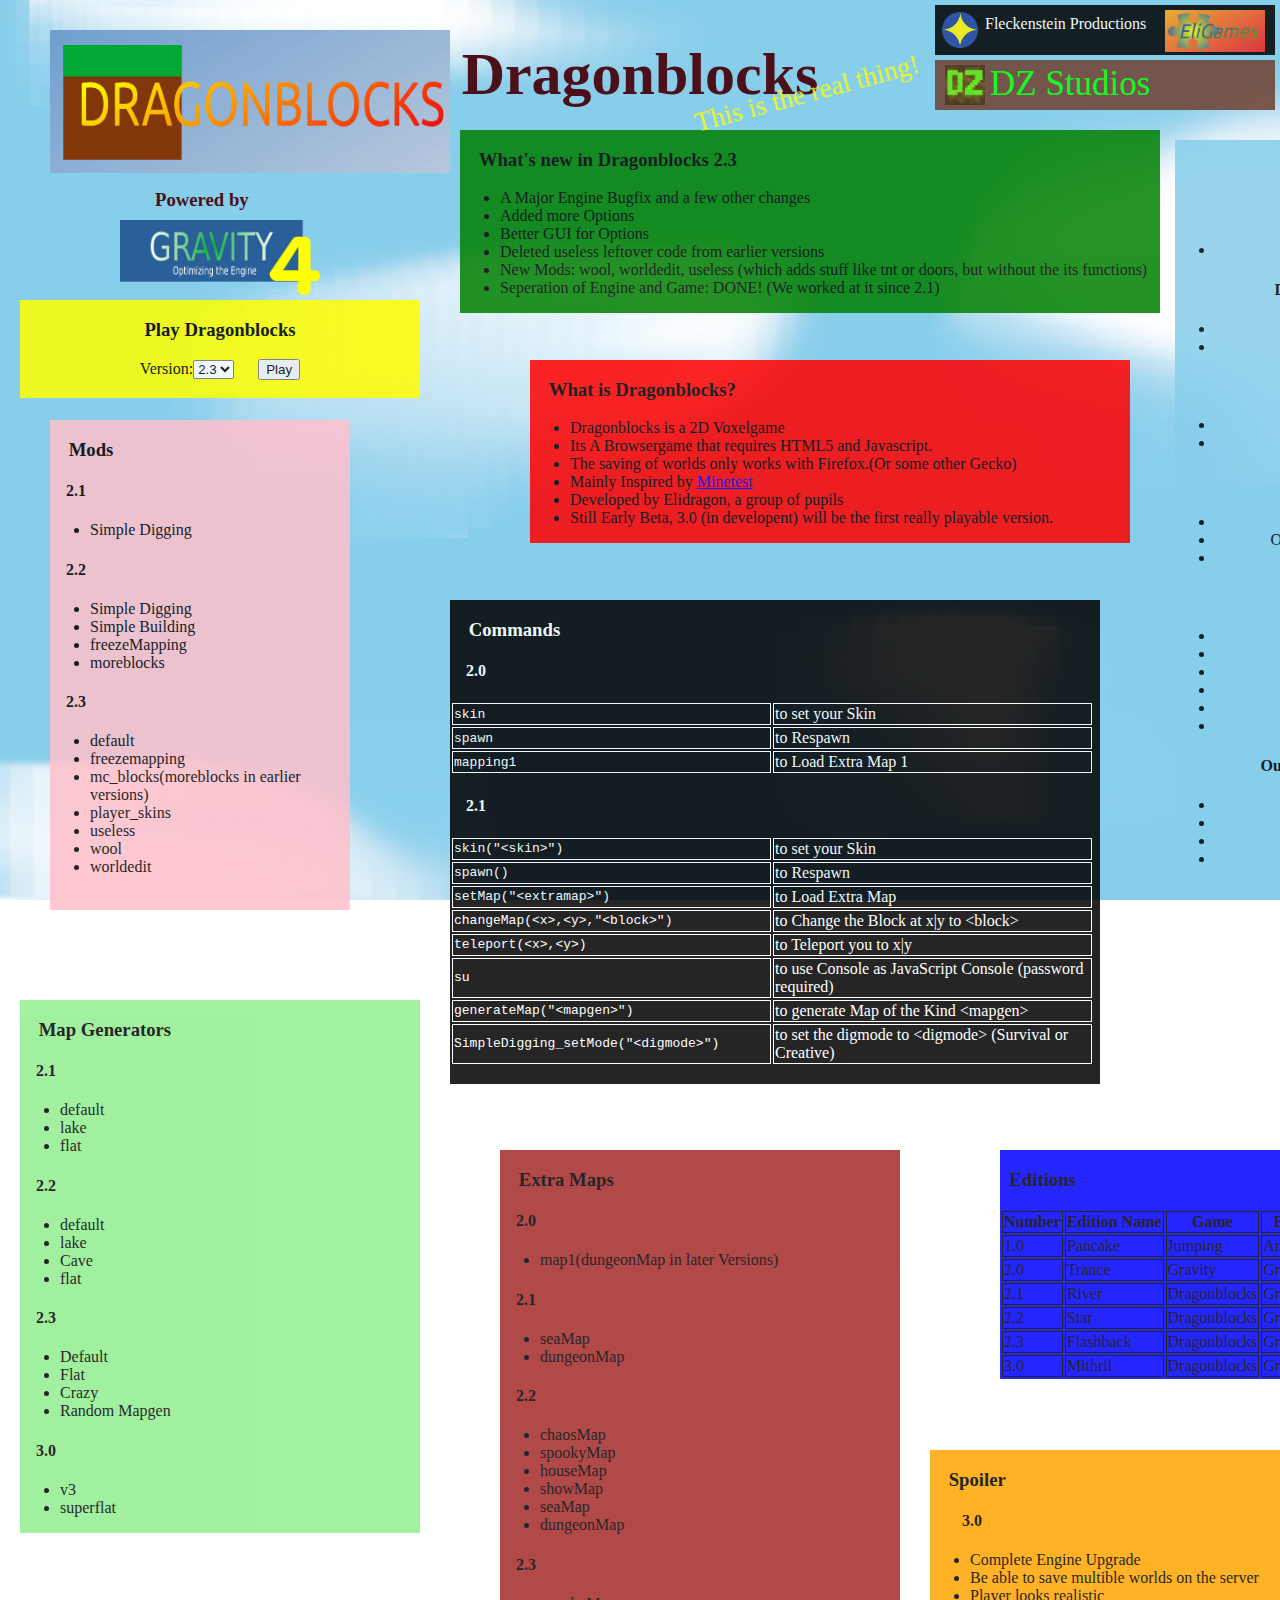
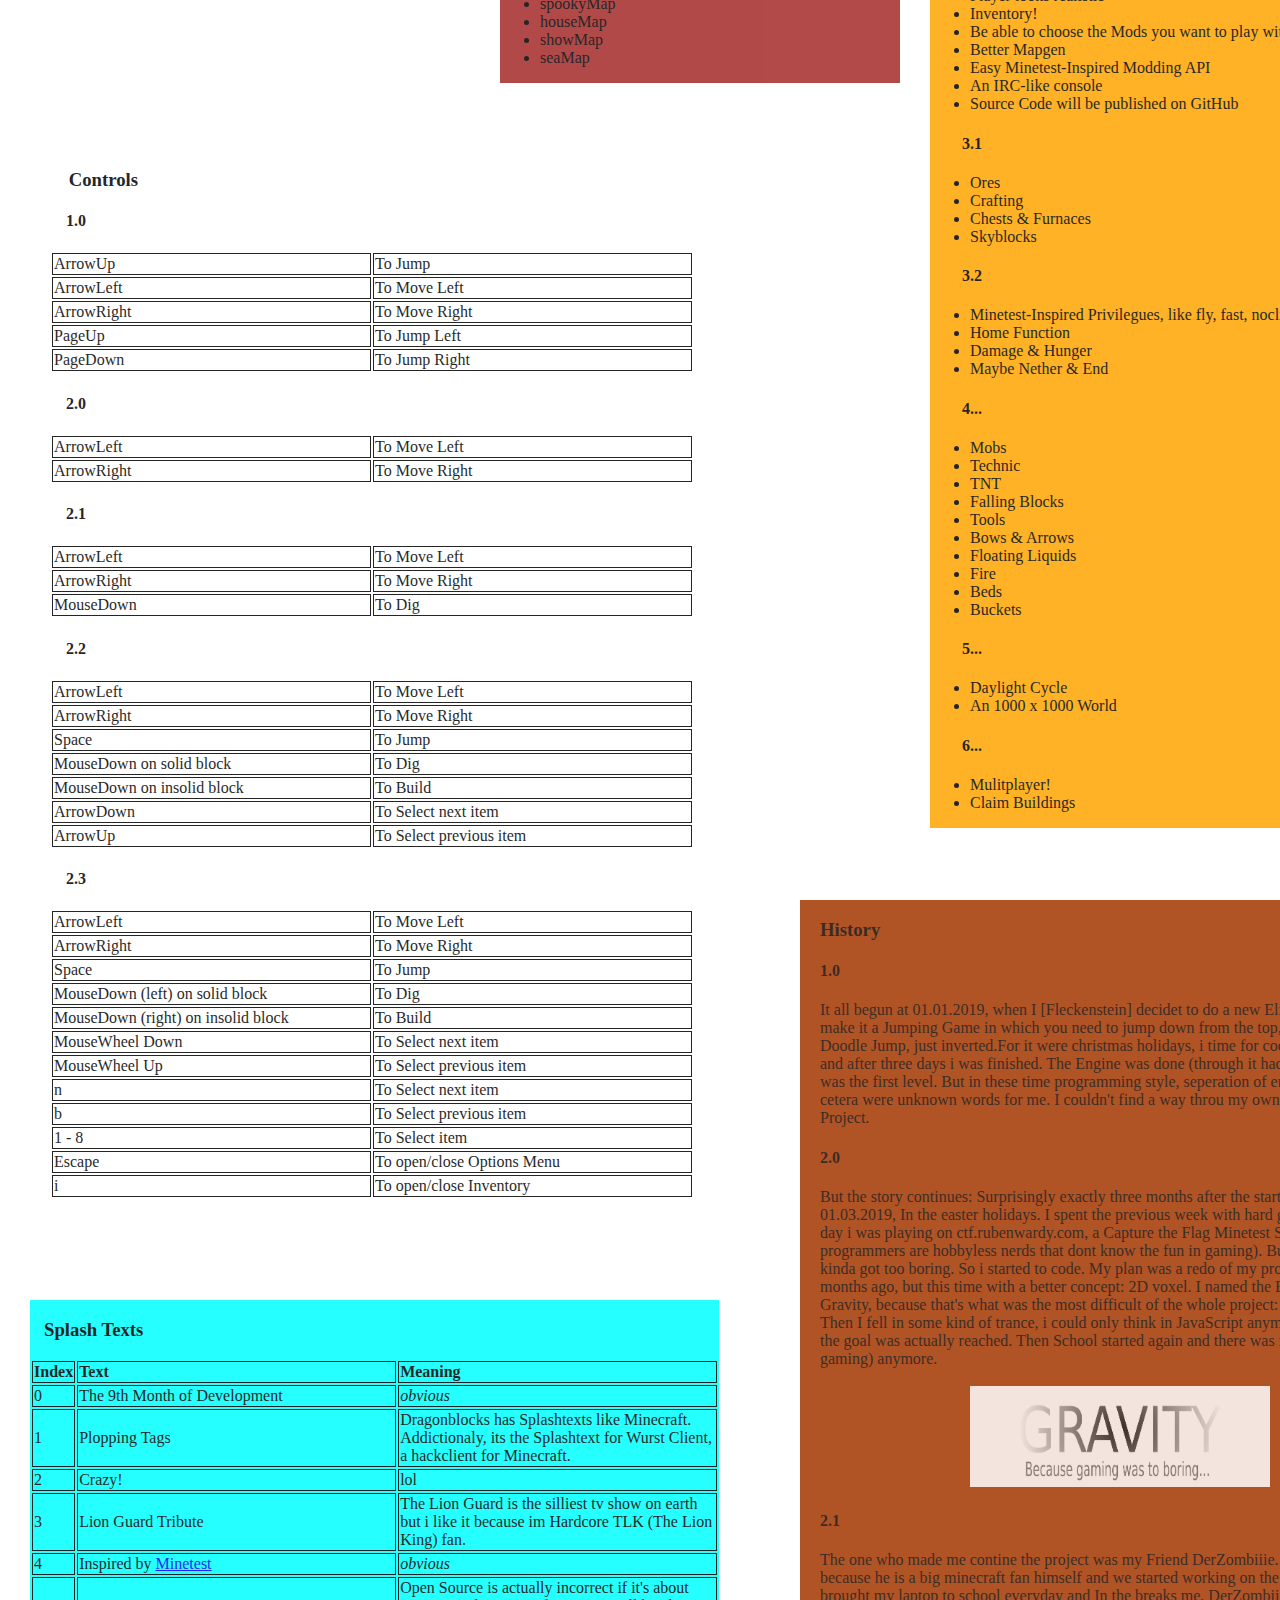
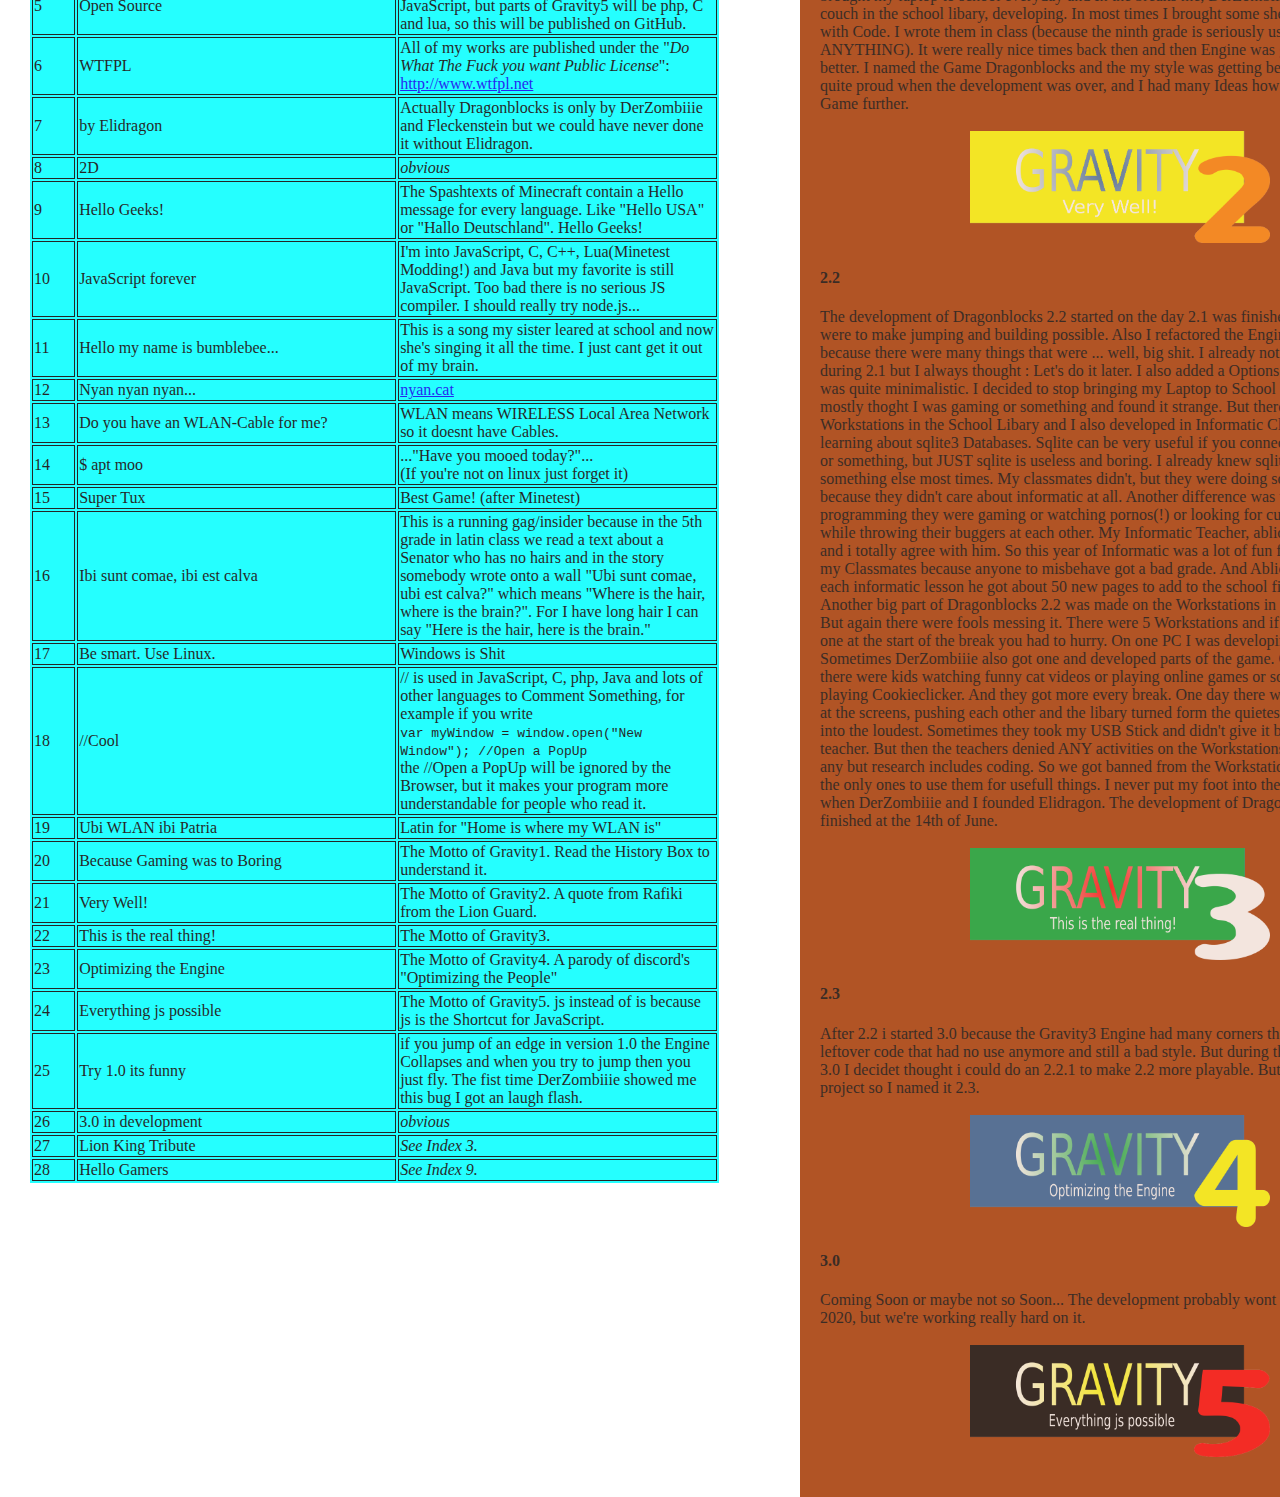
<file: index.html>
<!DOCTYPE html>
<html>
<head>
	<title>DRAGONBLOCKS</title>
	<meta charset="utf-8">
	<link rel="icon" href="Menu/icon1.png">	
	<link rel="stylesheet" href="Menu/menu.css">
	<script src="Menu/spash.js"></script>
	<script src="Menu/menu.js"></script>
</head>
<body>
	<img src="Menu/logo.png" id="logo">
	<h3 id ="power">Powered by</h3>
	<img src="Menu/gravity4.png" id="icon">
	<h1 align="center">Dragonblocks</h1>

	<div id="thecredits">
		<center>
	<h3>CREDITS</h3>
		<h4>Main Development(Engine)</h4>
			<ul>
				<li>EliasFleckenstein</li>
			</ul>
		<h4>Development(Game & Mods)</h4>
			<ul>
				<li>EliasFleckenstein</li>
				<li>DerZombiiie</li>
			</ul>
		<h4>Online Work</h4>
			<ul>
				<li>HimbeerServer</li>
				<li>DerZombiiie</li>
			</ul>
		<h4>Textures</h4>
			<ul>
				<li>2.0: Taken from the www</li>
				<li>Other 2:Taken from Minetest Game v4</li>
				<li>3.0: Taken from Minetest Game v5</li>
			</ul>
		<h4>Thanks to Elidragon</h4>
			<ul>
				<li>EliasFleckenstein</li>
				<li>DerZombiiie</li>
				<li>TheodorSmall</li>
				<li>HimbeerServer</li>
				<li>SC</li>
				<li>Anton</li>
				
			</ul>
			<h4>Our HTML5/Javascript Teachers</h4>
			<ul>
			<li>db5fx</li>
			<li>ablion</li>
			<li>quizdidaktik</li>
			<li><a href="http://wiki.selfhtml.org">wiki.selfhtml.org</a></li>
			</ul>
			</center>
	</div>	
	<div id="news">
		
		<h3>&emsp;What's new in Dragonblocks 2.3</h3>
	
		<ul>
		<li>A Major Engine Bugfix and a few other changes</li>
		<li>Added more Options</li>
		<li>Better GUI for Options</li>
		<li>Deleted useless leftover code from earlier versions</li>
		<li>New Mods: wool, worldedit, useless (which adds stuff like tnt or doors, but without the its functions)</li>
		<li>Seperation of Engine and Game: DONE! (We worked at it since 2.1)</li>
		</ul>
		
	</div>
	<div id="play">
		<center>
	<h3>Play Dragonblocks</h3>
	Version:<select id="version">
	<option>2.3</option>
	<option>2.2</option>
	<option>2.1</option>
	<option>2.0</option>
	<option>1.0</option>
	</select>
	&emsp;
	<button onclick="play()">Play</button>
	<br><br>
	</center>
	</div>
	<div id="definition">

		<h3>&emsp;What is Dragonblocks?</h3>
		
		<ul>
		<li>Dragonblocks is a 2D Voxelgame</li>	
		<li>Its A Browsergame that requires HTML5 and Javascript.</li>
		<li>The saving of worlds only works with Firefox.(Or some other Gecko)</li>
		<li>Mainly Inspired by <a href="http://minetest.net">Minetest</a></li>
		<li>Developed by Elidragon, a group of pupils</li>
		<li>Still Early Beta, 3.0 (in developent) will be the first really playable version.</li>
		</ul>
	
	</div>
	<div id="commands">
	
		<h3>&emsp;Commands</h3>
		<h4>&emsp;2.0</h4>
			<table>
			<tr>	<td class="cmd">skin	</td>	<td class="td1" >	to set your Skin	</td>	</tr>
			<tr>	<td class="cmd">	spawn	</td>	<td class="td1" >	to Respawn			</td>	</tr>
			<tr>	<td class="cmd"> mapping1	</td>	<td class="td1" >	to Load Extra Map 1	</td>	</tr>
			</table>
			
			
		<h4>&emsp;2.1</h4>
		<table>
			<tr>	<td class="cmd">skin("&lt;skin&gt;")</td>	<td class="td1" >to set your Skin</td>	</tr>
			<tr>	<td class="cmd">spawn()</span>		</td>	<td class="td1" >	to Respawn			</td>	</tr>
			<tr>	<td class="cmd">setMap("&lt;extramap&gt;")</span>	</td>	<td class="td1" >	to Load Extra Map	</td>	</tr>
			<tr>	<td class="cmd">changeMap(&lt;x&gt;,&lt;y&gt;,"&lt;block&gt;")</span>	</td>	<td class="td1" >	to Change the Block at x|y to &lt;block&gt;</td>	</tr>
			<tr>	<td class="cmd">teleport(&lt;x&gt;,&lt;y&gt;)</span>	</td>	<td class="td1" >	to Teleport you to x|y</td>	</tr>
			<tr>	<td class="cmd">su</span>	</td>	<td class="td1" >	to use Console as JavaScript Console (password required)</td>	</tr>
			<tr>	<td class="cmd">generateMap("&lt;mapgen&gt;")</span>	</td>	<td class="td1" >to generate Map of the Kind &lt;mapgen&gt;</td>	</tr>
			<tr>	<td class="cmd">SimpleDigging_setMode("&lt;digmode&gt;")</span>	</td>	<td class="td1" >to set the digmode to &lt;digmode&gt; (Survival or Creative)</td>	</tr>

			</table>

<br><br>
	
	</div>
		<div id="mods">
	
		<h3>&emsp;Mods</h3>
		<h4>&emsp;2.1</h4>
		<ul>
		<li>Simple Digging</li>
		</ul>
		<h4>&emsp;2.2</h4>
		<ul>
		<li>Simple Digging</li>
		<li>Simple Building</li>
		<li>freezeMapping</li>
		<li>moreblocks</li>
		</ul>
		<h4>&emsp;2.3</h4>
		<ul>
		<li>default</li>
		<li>freezemapping</li>
		<li>mc_blocks(moreblocks in earlier versions)</li>
		<li>player_skins</li>
		<li>useless</li>
		<li>wool</li>
		<li>worldedit</li>
		</ul>
		<br>
	</div>
	<div id="editions">
	<h3>&ensp;Editions</h3>
		<table>
			<tr><th>Number</th><th>Edition Name</th><th>Game</th><th>Engine</th><th>Release</th></tr>
			<tr><td>1.0</td><td>Pancake</td><td>Jumping</td><td>Animation</td><td>03.01.2019</td></tr>
			<tr><td>2.0</td><td>Trance</td><td>Gravity</td><td>Gravity1</td><td>03.03.2019</td></tr>
			<tr><td>2.1</td><td>River</td><td>Dragonblocks</td><td>Gravity2</td><td>06.04.2019</td></tr>
			<tr><td>2.2</td><td>Star</td><td>Dragonblocks</td><td>Gravity3</td><td>14.05.2019</td></tr>
			<tr><td>2.3</td><td>Flashback</td><td>Dragonblocks</td><td>Gravity4</td><td>31.08.2019</td></tr>
			<tr><td>3.0</td><td>Mithril</td><td>Dragonblocks</td><td>Gravity5</td><td>-unreleased-</td></tr>

		</table>
	</div>
	<div id="mapgens">
	
		<h3>&emsp;Map Generators</h3>
		<h4>&emsp;2.1</h4>
		<ul>
		<li>default</li>
		<li>lake</li>
		<li>flat</li>
		</ul>
		<h4>&emsp;2.2</h4>
		<ul>
		<li>default</li>
		<li>lake</li>
		<li>Cave</li>
		<li>flat</li>
		</ul>
		<h4>&emsp;2.3</h4>
		<ul>
		<li>Default</li>
		<li>Flat</li>
		<li>Crazy</li>
		<li>Random Mapgen</li>
		</ul>
		<h4>&emsp;3.0</h4>
		<ul>
		<li>v3</li>
		<li>superflat</li>
		</ul>
	</div>
	
	<div id="extramaps">
	
		<h3>&emsp;Extra Maps</h3>
		<h4>&emsp;2.0</h4>
		<ul>
		<li>map1(dungeonMap in later Versions)</li>
		</ul>
		<h4>&emsp;2.1</h4>
		<ul>
		<li>seaMap</li>
		<li>dungeonMap</li>
		</ul>
		<h4>&emsp;2.2</h4>
		<ul>
		<li>chaosMap</li>
		<li>spookyMap</li>
		<li>houseMap</li>
		<li>showMap</li>
		<li>seaMap</li>
		<li>dungeonMap</li>
		</ul>
		<h4>&emsp;2.3</h4>
		<ul>
		<li>spookyMap</li>
		<li>houseMap</li>
		<li>showMap</li>
		<li>seaMap</li>
		</ul>
	</div>
	<div id="plan">
		<h3>&emsp;Spoiler</h3>
		<h4>&emsp;&emsp;3.0</h4>
		<ul>
		<li>Complete Engine Upgrade</li>
		<li>Be able to save multible worlds on the server</li>
		<li>Player looks realistic</li>
		<li>Inventory!</li>
		<li>Be able to choose the Mods you want to play with</li>
		<li>Better Mapgen</li>
		<li>Easy Minetest-Inspired Modding API</li>
		<li>An IRC-like console</li>
		<li>Source Code will be published on GitHub</li>
		</ul>
		<h4>&emsp;&emsp;3.1</h4>
		<ul>
		<li>Ores</li>
		<li>Crafting</li>
		<li>Chests & Furnaces </li>
		<li>Skyblocks</li>
		</ul>
		<h4>&emsp;&emsp;3.2</h4>
		<ul>
		<li>Minetest-Inspired Privilegues, like fly, fast, noclip usw.</li>
		<li>Home Function</li>
		<li>Damage & Hunger</li>
		<li>Maybe Nether & End</li>
		</ul>
		<h4>&emsp;&emsp;4...</h4>
		<ul>
		<li>Mobs</li>
		<li>Technic</li>
		<li>TNT</li>
		<li>Falling Blocks</li>
		<li>Tools</li>
		<li>Bows & Arrows</li>
		<li>Floating Liquids</li>
		<li>Fire</li>
		<li>Beds</li>
		<li>Buckets</li>
		</ul>
		<h4>&emsp;&emsp;5...</h4>
		<ul>
		<li>Daylight Cycle</li>
		<li>An 1000 x 1000 World</li>
		</ul>
		<h4>&emsp;&emsp;6...</h4>
		<ul>
		<li>Mulitplayer!</li>
		<li>Claim Buildings</li>
		</ul>
	</div>
	
<div id="controls">
	
		<h3>&emsp;Controls</h3>
		<h4>&emsp;1.0</h4>
			<table>
			<tr>	<td   class="td1">ArrowUp</td>	<td class="td1" >To Jump</td>	</tr>
			<tr>	<td class="td1">ArrowLeft</td>	<td class="td1" >To Move Left</td>	</tr>
			<tr>	<td class="td1">ArrowRight</td>	<td class="td1" >To Move Right</td>	</tr>
			<tr>	<td class="td1">PageUp</td>	<td class="td1" >To Jump Left</td>	</tr>
			<tr>	<td class="td1">PageDown</td>	<td class="td1" >To Jump Right</td>	</tr>
			</table>
			
		<h4>&emsp;2.0</h4>
			<table>
			<tr>	<td class="td1">ArrowLeft</td>	<td class="td1" >To Move Left</td></tr>
			<tr>	<td class="td1">ArrowRight</td>	<td class="td1" >To Move Right</td>	</tr>
			</table>
			
			
		<h4>&emsp;2.1</h4>
		<table>
			<tr>	<td class="td1">ArrowLeft</td>	<td class="td1" >To Move Left</td></tr>
			<tr>	<td class="td1">ArrowRight</td>	<td class="td1" >To Move Right</td>	</tr>
			<tr>	<td class="td1">MouseDown</td>	<td class="td1" >To Dig</td></tr>
			</table>
		<h4>&emsp;2.2</h4>
		<table>
			<tr>	<td class="td1">ArrowLeft</td>	<td class="td1" >To Move Left</td></tr>
			<tr>	<td class="td1">ArrowRight</td>	<td class="td1" >To Move Right</td>	</tr>
			<tr>	<td class="td1">Space	</td>	<td class="td1" >To Jump</td></tr>
			<tr>	<td class="td1">MouseDown on solid block </td>	<td class="td1" >To Dig</td></tr>
			<tr>	<td class="td1">MouseDown on insolid block</td>	<td class="td1" >To Build</td></tr>	
			<tr>	<td class="td1">ArrowDown</td>	<td class="td1" >To Select next item</td></tr>			
			<tr>	<td class="td1">ArrowUp</td>	<td class="td1" >To Select previous item</td></tr>			
			</table>	
		<h4>&emsp;2.3</h4>
		<table>
			<tr>	<td class="td1">ArrowLeft</td>	<td class="td1" >To Move Left</td></tr>
			<tr>	<td class="td1">ArrowRight</td>	<td class="td1" >To Move Right</td>	</tr>
			<tr>	<td class="td1">Space	</td>	<td class="td1" >To Jump</td></tr>
			<tr>	<td class="td1">MouseDown (left) on solid block </td>	<td class="td1" >To Dig</td></tr>
			<tr>	<td class="td1">MouseDown (right) on insolid block</td>	<td class="td1" >To Build</td></tr>	
			<tr>	<td class="td1">MouseWheel Down</td>	<td class="td1" >To Select next item</td></tr>			
			<tr>	<td class="td1">MouseWheel Up</td>	<td class="td1" >To Select previous item</td></tr>
			<tr>	<td class="td1">n</td>	<td class="td1" >To Select next item</td></tr>			
			<tr>	<td class="td1">b</td>	<td class="td1" >To Select previous item</td></tr>
			<tr>	<td class="td1">1 - 8</td><td class="td1" >To Select item</td></tr>
			<tr>	<td class="td1">Escape</td><td class="td1" >To open/close Options Menu</td></tr>
			<tr>	<td class="td1">i</td><td class="td1" >To open/close Inventory</td></tr>								
			</table>		

<br><br>
	
	</div>
	
	<div id='history'>
	<div id='history-cont'>
	<h3>History</h3>
	<h4>1.0</h4>
	<span>It all begun at 01.01.2019, when I [Fleckenstein] decidet to do a new Eligame.I wanted to make it a Jumping Game in which you need to jump down from the top,a little bit like Doodle Jump, just inverted.For it were christmas holidays, i time for coding the whole day and after three days i was finished. The Engine was done (through it had many bugs) and so was the first level. But in these time programming style, seperation of engine and game et cetera were unknown words for me. I couldn't find a way throu my own code. I stopped the Project.</span>
	<h4>2.0</h4>
	<span>But the story continues: Surprisingly exactly three months after the start of it all, at the 01.03.2019, In the easter holidays. I spent the previous week with hard gaming. 10 hours a day i was playing on ctf.rubenwardy.com, a Capture the Flag Minetest Server (So dont think programmers are hobbyless nerds that dont know the fun in gaming). But after six days it kinda got too boring. So i started to code. My plan was a redo of my project from three months ago, but this time with a better concept: 2D voxel. I named the Engine and the Game Gravity, because that's what was the most difficult of the whole project: the physics Engine. Then I fell in some kind of trance, i could only think in JavaScript anymore. After three days the goal was actually reached. Then School started again and there was no time for coding (or gaming) anymore.</span>
	<br><br>
	<center><img src="Menu/gravity1.png" width=300></center>
	<h4>2.1</h4>
	<span>The one who made me contine the project was my Friend DerZombiiie. He liked the project because he is a big minecraft fan himself and we started working on the version 2.1. I brought my laptop to school everyday and In the breaks me, DerZombiiie and SC sat on a couch in the school libary, developing. In most times I brought some sheets that were filled with Code. I wrote them in class (because the ninth grade is seriously useless, you dont learn ANYTHING). It were really nice times back then and then Engine was growing and getting better. I named the Game Dragonblocks and the my style was getting better slowly. I was quite proud when the development was over, and I had many Ideas how to improve then Game further.</span>
	<br><br>
	<center><img src="Menu/gravity2.png" width=300></center>
	<h4>2.2</h4>
	<span>The development of Dragonblocks 2.2 started on the day 2.1 was finished. The biggest goals were to make jumping and building possible. Also I refactored the Engine completely because there were many things that were ... well, big shit. I already noticed a lot of them during 2.1 but I always thought : Let's do it later. I also added a Options Menu, through it was quite minimalistic. I decided to stop bringing my Laptop to School because People mostly thoght I was gaming or something and found it strange. But there were PC Workstations in the School Libary and I also developed in Informatic Class. We were learning about sqlite3 Databases. Sqlite can be very useful if you connect it with php or lua or something, but JUST sqlite is useless and boring. I already knew sqlite, so I was doing something else most times. My classmates didn't, but they were doing something else, too, because they didn't care about informatic at all. Another difference was that while I was programming they were gaming or watching pornos(!) or looking for cute monkey pictures while throwing their buggers at each other. My Informatic Teacher, ablion, hated my class and i totally agree with him. So this year of Informatic was a lot of fun for me and no fun for my Classmates because anyone to misbehave got a bad grade. And Ablion... well, lets say each informatic lesson he got about 50 new pages to add to the school firewall. <br>Another big part of Dragonblocks 2.2 was made on the Workstations in the School Libary. But again there were fools messing it. There were 5 Workstations and if you wanted to get one at the start of the break you had to hurry. On one PC I was developing Dragonblocks. Sometimes DerZombiiie also got one and developed parts of the game. On all the other PCs there were kids watching funny cat videos or playing online games or something. Many were playing Cookieclicker. And they got more every break. One day there were 30 people staring at the screens, pushing each other and the libary turned form the quietest place of the school into the loudest. Sometimes they took my USB Stick and didn't give it back till we told a teacher. But then the teachers denied ANY activities on the Workstations but research. And any but research includes coding. So we got banned from the Workstations, through we were the only ones to use them for usefull things. I never put my foot into the libary again. That's when DerZombiiie and I founded Elidragon. The development of Dragonblocks 2.2 was finished at the 14th of June.</span>
	<br><br>
	<center><img src="Menu/gravity3.png" width=300></center>
	<h4>2.3</h4>
	<span>After 2.2 i started 3.0 because the Gravity3 Engine had many corners that were junk, lots of leftover code that had no use anymore and still a bad style. But during the development of 3.0 I decidet thought i could do an 2.2.1 to make 2.2 more playable. But that got a bigger project so I named it 2.3.</span>
	<br><br>
	<center><img src="Menu/gravity4.png" width=300></center>
	<h4>3.0</h4>
	<span>Coming Soon or maybe not so Soon... The development probably wont be finished before 2020, but we're working really hard on it.</span>
	<br><br>
	<center><img src="Menu/gravity5.png" width=300></center>
	<br><br>
	</div>
	</div>
	<div id='splashtexts'>
		<h3>&ensp; Splash Texts</h3>
	<table>
	<tr><td><b>Index</b></td><td class="td1" ><b>Text</b></td>	<td class="td1" ><b>Meaning</b></td></tr>
	<tr><td>0</td><td class="ubu"  >The 9th Month of Development</td><td class="td1" ><var>obvious</var></td></tr>
	<tr><td >1</td><td class="ubu" >Plopping Tags</td><td class="td1" >Dragonblocks has Splashtexts like Minecraft. Addictionaly, its the Splashtext for Wurst Client, a hackclient for Minecraft.</td></tr>
	<tr><td>2</td><td class="ubu" >Crazy!</td><td class="td1" >lol</td></tr>
	<tr><td>3</td><td class="ubu" >Lion Guard Tribute</td><td class="td1" >The Lion Guard is the silliest tv show on earth but i like it because im Hardcore TLK (The Lion King) fan.</td></tr>
	<tr><td>4</td><td class="ubu" >Inspired by <a href='http://minetest.net'>Minetest</a></td><td class="td1" ><var>obvious</var></td></tr>
	<tr><td>5</td><td class="ubu" >Open Source</td><td class="td1" >Open Source is actually incorrect if it's about JavaScript, but parts of Gravity5 will be php, C and lua, so this will be published on GitHub.</td></tr>
	<tr><td>6</td><td class="ubu" >WTFPL</td><td class="td1" >All of my works are published under the "<var>Do What The Fuck you want Public License</var>": <a href="http://www.wtfpl.net/">http://www.wtfpl.net</a> </td></tr>
	<tr><td>7</td><td class="ubu" >by Elidragon</td><td class="td1" >Actually Dragonblocks is only by DerZombiiie and Fleckenstein but we could have never done it without Elidragon.</td></tr>
	<tr><td>8</td><td class="ubu" >2D</td><td class="td1" ><var>obvious</var></td></tr>
	<tr><td>9</td><td class="ubu" >Hello Geeks!</td><td class="td1" >The Spashtexts of Minecraft contain a Hello message for every language. Like "Hello USA" or "Hallo Deutschland". Hello Geeks!</td></tr>
	<tr><td>10</td><td class="ubu" >JavaScript forever</td><td class="td1" >I'm into JavaScript, C, C++, Lua(Minetest Modding!) and Java but my favorite is still JavaScript. Too bad there is no serious JS compiler. I should really try node.js...</td></tr>
	<tr><td>11</td><td class="ubu" >Hello my name is bumblebee...</td><td class="td1" >This is a song my sister leared at school and now she's singing it all the time. I just cant get it out of my brain.</td></tr>
	<tr><td>12</td><td class="ubu" >Nyan nyan nyan...</td><td class="td1" ><a href='http://nyan.cat'>nyan.cat</a></td></tr>
	<tr><td>13</td><td class="ubu" >Do you have an WLAN-Cable for me?</td><td class="td1" >WLAN means WIRELESS Local Area Network so it doesnt have Cables.</td></tr>
	<tr><td>14</td><td class="ubu" >$ apt moo</td><td class="td1" >..."Have you mooed today?"...<br>(If you're not on linux just forget it)</td></tr>
	<tr><td>15</td><td class="ubu" >Super Tux</td><td class="td1" >Best Game! (after Minetest) </td></tr>
	<tr><td>16</td><td class="ubu" >Ibi sunt comae, ibi est calva</td><td class="td1" >This is a running gag/insider because in the 5th grade in latin class we read a text about a Senator who has no hairs and in the story somebody wrote onto a wall "Ubi sunt comae, ubi est calva?" which means "Where is the hair, where is the brain?". For I have long hair I can say "Here is the hair, here is the brain."</td></tr>
	<tr><td>17</td><td class="ubu" >Be smart. Use Linux.</td><td class="td1" >Windows is Shit</td></tr>
	<tr><td>18</td><td class="ubu" >//Cool</td><td class="td1" >// is used in JavaScript, C, php, Java and lots of other languages to Comment Something, for example if you write<br><font style="font-family:monospace">var myWindow = window.open("New Window"); //Open a PopUp</font><br>the //Open a PopUp will be ignored by the Browser, but it makes your program more understandable for people who read it.</font></td></tr>
	<tr><td>19</td><td class="ubu" >Ubi WLAN ibi Patria</td><td class="td1" >Latin for "Home is where my WLAN is"</td></tr>
	<tr><td>20</td><td class="ubu" >Because Gaming was to Boring</td><td class="td1" >The Motto of Gravity1. Read the History Box to understand it.</td></tr>
	<tr><td>21</td><td class="ubu" >Very Well!</td><td class="td1" >The Motto of Gravity2. A quote from Rafiki from the Lion Guard.</td></tr>
	<tr><td>22</td><td class="ubu" >This is the real thing!</td><td class="td1" >The Motto of Gravity3.</td></tr>
	<tr><td>23</td><td class="ubu" >Optimizing the Engine</td><td class="td1" >The Motto of Gravity4. A parody of discord's "Optimizing the People"</td></tr>
	<tr><td>24</td><td class="ubu" >Everything js possible</td><td class="td1" >The Motto of Gravity5. js instead of is because js is the Shortcut for JavaScript.</td></tr>
	<tr><td>25</td><td class="ubu" >Try 1.0 its funny</td><td class="td1" >if you jump of an edge in version 1.0 the Engine Collapses and when you try to jump then you just fly. The fist time DerZombiiie showed me this bug I got an laugh flash.</td></tr>
	<tr><td>26</td><td class="ubu" >3.0 in development</td><td class="td1" ><var>obvious</var></td></tr>
	<tr><td>27</td><td class="ubu" >Lion King Tribute</td><td class="td1" ><var>See Index 3.</var></td></tr>
	<tr><td>28</td><td class="ubu" >Hello Gamers</td><td class="td1" ><var>See Index 9.</var></td></tr>
	</table>
	</div>
	
	
	
	<div id="credits">
	<span id="fleckensteinproductions">Fleckenstein Productions</span>
	<img id="fleckensteinlogo"src="Menu/Fleckenstein.gif"  width="100">
	<img id="eligameslogo"  src="Menu/EliGames.gif" width="100" >
	</div>
	
	<div id="creditsdz">
  <span id="dzstudios">DZ Studios</span>
	<img id="dzlogo"src="Menu/dzblock.png" width="40">
	</div>
	<center><div id="mysplash"><span id="splash" ></span></div></center>

</body>
</html>
</file>
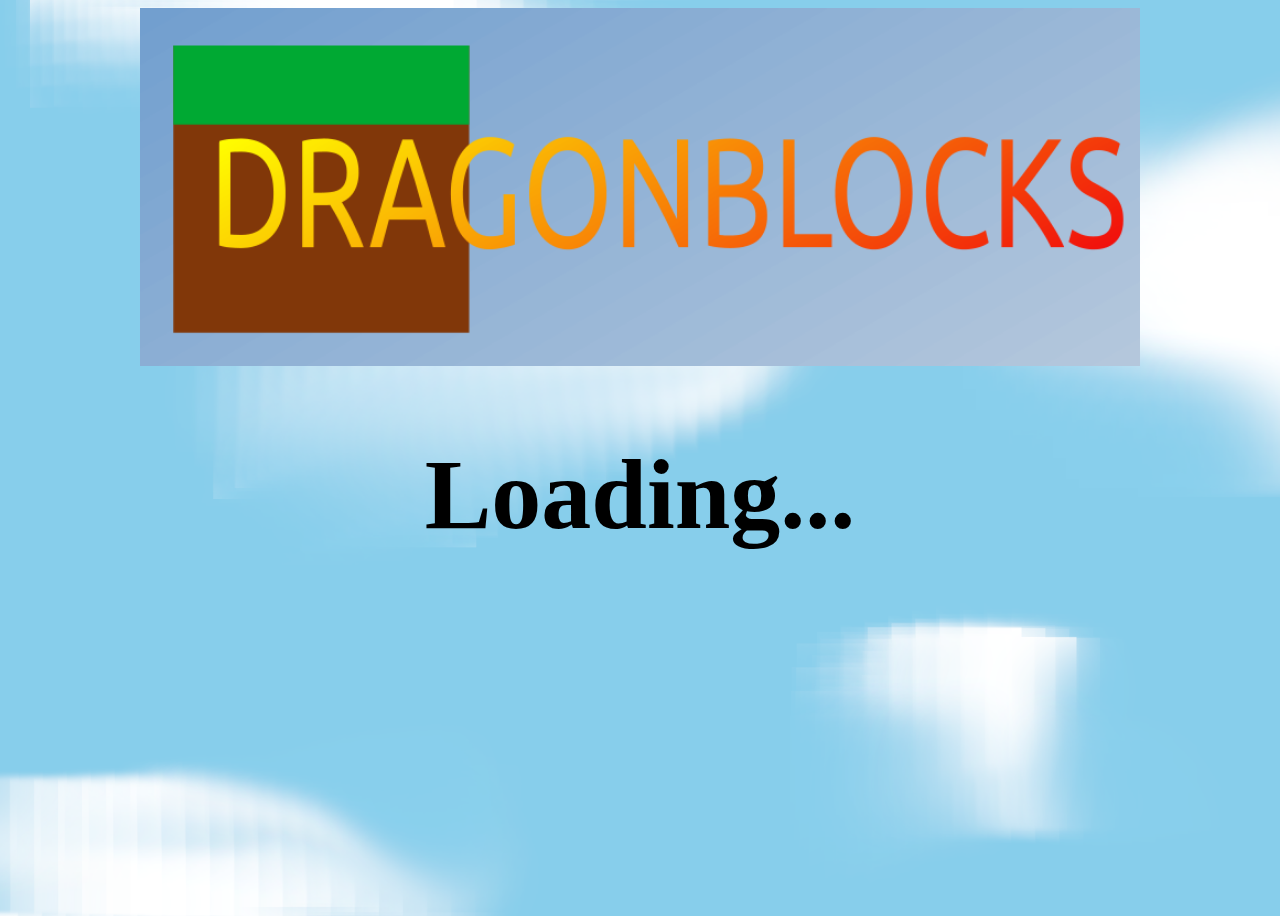
<file: 2.3.1/index.html>
<!DOCTYPE html>
<html>
<head>
	<title>Dragonblocks 2.3.1</title>
	<meta charset="utf-8">	
<link rel="icon" href="Menu/icon.png">	

<script defer src="Engine/init.js"></script>
<script defer src="Engine/functions.js"></script>
<script defer src="Engine/map.js"></script>
<script defer src="Engine/movement.js"></script>
<script defer src="Engine/options.js"></script>
<script defer src="Engine/farm.js"></script>
<script defer src="Engine/digging.js"></script>
<script defer src="Engine/building.js"></script>
<script defer src="Engine/inventory.js"></script>
<script defer src="Engine/mapgen.js"></script>

<script defer src="settings.js"></script>

<script defer src="Mods/default/init.js"></script>
<script defer src="Mods/wool/init.js"></script>
<script defer src="Mods/useless/init.js"></script>
<script defer src="Mods/player_skins/init.js"></script>
<script defer src="Mods/mc_blocks/init.js"></script>
<script defer src="Mods/freezemapping/init.js"></script>
<script defer src="Mods/worldedit/init.js"></script>
<script defer src="Mods/moremapgens/init.js"></script>
<script defer src="Mods/moretrees/init.js"></script>


<script defer src="Maps/sea.js"></script>
<script defer src="Maps/house.js"></script>
<script defer src="Maps/show.js"></script>
<script defer src="Maps/spooky.js"></script>

</head>
<body >

<center id="logo">
	
<img src="Menu/logo.png" width=1000 >
<h1 style="font-family:Ubuntu;font-size:100px;">Loading...</h1>
</center>

<div id="spielfeld" style="border-style:solid;border-width:1px;width:750px;height:750px;position:absolute;top:5px;visibility:hidden">
	<div id="player" style="height:30px;width:30px;border-radius:5%;position:absolute;"></div>
	<div name="spalte0">
		<div name="zeile0"></div>
		<div name="zeile1"></div>
		<div name="zeile2"></div>
		<div name="zeile3"></div>
		<div name="zeile4"></div>
		<div name="zeile5"></div>
		<div name="zeile6"></div>
		<div name="zeile7"></div>
		<div name="zeile8"></div>
		<div name="zeile9"></div>
		<div name="zeile10"></div>
		<div name="zeile11"></div>
		<div name="zeile12"></div>
		<div name="zeile13"></div>
		<div name="zeile14"></div>
		<div name="zeile15"></div>
		<div name="zeile16"></div>
		<div name="zeile17"></div>
		<div name="zeile18"></div>
		<div name="zeile19"></div>
		<div name="zeile20"></div>
		<div name="zeile21"></div>
		<div name="zeile22"></div>
		<div name="zeile23"></div>
		<div name="zeile24"></div>
	</div>
	<div name="spalte1">
		<div name="zeile0"></div>
		<div name="zeile1"></div>
		<div name="zeile2"></div>
		<div name="zeile3"></div>
		<div name="zeile4"></div>
		<div name="zeile5"></div>
		<div name="zeile6"></div>
		<div name="zeile7"></div>
		<div name="zeile8"></div>
		<div name="zeile9"></div>
		<div name="zeile10"></div>
		<div name="zeile11"></div>
		<div name="zeile12"></div>
		<div name="zeile13"></div>
		<div name="zeile14"></div>
		<div name="zeile15"></div>
		<div name="zeile16"></div>
		<div name="zeile17"></div>
		<div name="zeile18"></div>
		<div name="zeile19"></div>
		<div name="zeile20"></div>
		<div name="zeile21"></div>
		<div name="zeile22"></div>
		<div name="zeile23"></div>
		<div name="zeile24"></div>
	</div>
<div name="spalte2">
	<div name="zeile0"></div>
	<div name="zeile1"></div>
	<div name="zeile2"></div>
	<div name="zeile3"></div>
	<div name="zeile4"></div>
	<div name="zeile5"></div>
	<div name="zeile6"></div>
	<div name="zeile7"></div>
	<div name="zeile8"></div><div name="zeile9"></div>
	<div name="zeile10"></div><div name="zeile11"></div><div name="zeile12"></div><div name="zeile13"></div><div name="zeile14"></div><div name="zeile15"></div><div name="zeile16"></div><div name="zeile17"></div><div name="zeile18"></div><div name="zeile19"></div>
	<div name="zeile20"></div>
	<div name="zeile21"></div>
	<div name="zeile22"></div>
	<div name="zeile23"></div>
	<div name="zeile24"></div>
	
	
	
	
	
	
	
	
	
	
	
	
	
	
	
	
	
	
	
	
	
	
	
	
	
	</div>
<div name="spalte3">
	<div name="zeile0"></div>
	<div name="zeile1"></div>
	<div name="zeile2"></div>
	<div name="zeile3"></div>
	<div name="zeile4"></div>
	<div name="zeile5"></div>
	<div name="zeile6"></div>
	<div name="zeile7"></div>
	<div name="zeile8"></div><div name="zeile9"></div>
	<div name="zeile10"></div><div name="zeile11"></div><div name="zeile12"></div><div name="zeile13"></div><div name="zeile14"></div><div name="zeile15"></div><div name="zeile16"></div><div name="zeile17"></div><div name="zeile18"></div><div name="zeile19"></div>
	<div name="zeile20"></div>
	<div name="zeile21"></div>
	<div name="zeile22"></div>
	<div name="zeile23"></div>
	<div name="zeile24"></div>
	
	
	
	
	
	
	
	
	
	
	
	
	
	
	
	
	
	
	
	
	
	
	
	
	
	</div>
<div name="spalte4">
	<div name="zeile0"></div>
	<div name="zeile1"></div>
	<div name="zeile2"></div>
	<div name="zeile3"></div>
	<div name="zeile4"></div>
	<div name="zeile5"></div>
	<div name="zeile6"></div>
	<div name="zeile7"></div>
	<div name="zeile8"></div><div name="zeile9"></div>
	<div name="zeile10"></div><div name="zeile11"></div><div name="zeile12"></div><div name="zeile13"></div><div name="zeile14"></div><div name="zeile15"></div><div name="zeile16"></div><div name="zeile17"></div><div name="zeile18"></div><div name="zeile19"></div>
	<div name="zeile20"></div>
	<div name="zeile21"></div>
	<div name="zeile22"></div>
	<div name="zeile23"></div>
	<div name="zeile24"></div>
	
	
	
	
	
	
	
	
	
	
	
	
	
	
	
	
	
	
	
	
	
	
	
	
	
	</div>
<div name="spalte5">
	<div name="zeile0"></div>
	<div name="zeile1"></div>
	<div name="zeile2"></div>
	<div name="zeile3"></div>
	<div name="zeile4"></div>
	<div name="zeile5"></div>
	<div name="zeile6"></div>
	<div name="zeile7"></div>
	<div name="zeile8"></div><div name="zeile9"></div>
	<div name="zeile10"></div><div name="zeile11"></div><div name="zeile12"></div><div name="zeile13"></div><div name="zeile14"></div><div name="zeile15"></div><div name="zeile16"></div><div name="zeile17"></div><div name="zeile18"></div><div name="zeile19"></div>
	<div name="zeile20"></div>
	<div name="zeile21"></div>
	<div name="zeile22"></div>
	<div name="zeile23"></div>
	<div name="zeile24"></div>
	
	
	
	
	
	
	
	
	
	
	
	
	
	
	
	
	
	
	
	
	
	
	
	
	
	</div>
<div name="spalte6">
	<div name="zeile0"></div>
	<div name="zeile1"></div>
	<div name="zeile2"></div>
	<div name="zeile3"></div>
	<div name="zeile4"></div>
	<div name="zeile5"></div>
	<div name="zeile6"></div>
	<div name="zeile7"></div>
	<div name="zeile8"></div><div name="zeile9"></div>
	<div name="zeile10"></div><div name="zeile11"></div><div name="zeile12"></div><div name="zeile13"></div><div name="zeile14"></div><div name="zeile15"></div><div name="zeile16"></div><div name="zeile17"></div><div name="zeile18"></div><div name="zeile19"></div>
	<div name="zeile20"></div>
	<div name="zeile21"></div>
	<div name="zeile22"></div>
	<div name="zeile23"></div>
	<div name="zeile24"></div>
	
	
	
	
	
	
	
	
	
	
	
	
	
	
	
	
	
	
	
	
	
	
	
	
	
	</div>
<div name="spalte7">
	<div name="zeile0"></div>
	<div name="zeile1"></div>
	<div name="zeile2"></div>
	<div name="zeile3"></div>
	<div name="zeile4"></div>
	<div name="zeile5"></div>
	<div name="zeile6"></div>
	<div name="zeile7"></div>
	<div name="zeile8"></div><div name="zeile9"></div>
	<div name="zeile10"></div><div name="zeile11"></div><div name="zeile12"></div><div name="zeile13"></div><div name="zeile14"></div><div name="zeile15"></div><div name="zeile16"></div><div name="zeile17"></div><div name="zeile18"></div><div name="zeile19"></div>
	<div name="zeile20"></div>
	<div name="zeile21"></div>
	<div name="zeile22"></div>
	<div name="zeile23"></div>
	<div name="zeile24"></div>
	
	
	
	
	
	
	
	
	
	
	
	
	
	
	
	
	
	
	
	
	
	
	
	
	
	</div>
<div name="spalte8">
	<div name="zeile0"></div>
	<div name="zeile1"></div>
	<div name="zeile2"></div>
	<div name="zeile3"></div>
	<div name="zeile4"></div>
	<div name="zeile5"></div>
	<div name="zeile6"></div>
	<div name="zeile7"></div>
	<div name="zeile8"></div><div name="zeile9"></div>
	<div name="zeile10"></div><div name="zeile11"></div><div name="zeile12"></div><div name="zeile13"></div><div name="zeile14"></div><div name="zeile15"></div><div name="zeile16"></div><div name="zeile17"></div><div name="zeile18"></div><div name="zeile19"></div>
	<div name="zeile20"></div>
	<div name="zeile21"></div>
	<div name="zeile22"></div>
	<div name="zeile23"></div>
	<div name="zeile24"></div>
	
	
	
	
	
	
	
	
	
	
	
	
	
	
	
	
	
	
	
	
	
	
	
	
	
	</div>
<div name="spalte9">
	<div name="zeile0"></div>
	<div name="zeile1"></div>
	<div name="zeile2"></div>
	<div name="zeile3"></div>
	<div name="zeile4"></div>
	<div name="zeile5"></div>
	<div name="zeile6"></div>
	<div name="zeile7"></div>
	<div name="zeile8"></div><div name="zeile9"></div>
	<div name="zeile10"></div><div name="zeile11"></div><div name="zeile12"></div><div name="zeile13"></div><div name="zeile14"></div><div name="zeile15"></div><div name="zeile16"></div><div name="zeile17"></div><div name="zeile18"></div><div name="zeile19"></div>
	<div name="zeile20"></div>
	<div name="zeile21"></div>
	<div name="zeile22"></div>
	<div name="zeile23"></div>
	<div name="zeile24"></div>
	
	
	
	
	
	
	
	
	
	
	
	
	
	
	
	
	
	
	
	
	
	
	
	
	
	</div>
<div name="spalte10">
	<div name="zeile0"></div>
	<div name="zeile1"></div>
	<div name="zeile2"></div>
	<div name="zeile3"></div>
	<div name="zeile4"></div>
	<div name="zeile5"></div>
	<div name="zeile6"></div>
	<div name="zeile7"></div>
	<div name="zeile8"></div><div name="zeile9"></div>
	<div name="zeile10"></div><div name="zeile11"></div><div name="zeile12"></div><div name="zeile13"></div><div name="zeile14"></div><div name="zeile15"></div><div name="zeile16"></div><div name="zeile17"></div><div name="zeile18"></div><div name="zeile19"></div>
	<div name="zeile20"></div>
	<div name="zeile21"></div>
	<div name="zeile22"></div>
	<div name="zeile23"></div>
	<div name="zeile24"></div>
	
	
	
	
	
	
	
	
	
	
	
	
	
	
	
	
	
	
	
	
	
	
	
	
	
	</div>
<div name="spalte11">
	<div name="zeile0"></div>
	<div name="zeile1"></div>
	<div name="zeile2"></div>
	<div name="zeile3"></div>
	<div name="zeile4"></div>
	<div name="zeile5"></div>
	<div name="zeile6"></div>
	<div name="zeile7"></div>
	<div name="zeile8"></div><div name="zeile9"></div>
	<div name="zeile10"></div><div name="zeile11"></div><div name="zeile12"></div><div name="zeile13"></div><div name="zeile14"></div><div name="zeile15"></div><div name="zeile16"></div><div name="zeile17"></div><div name="zeile18"></div><div name="zeile19"></div>
	<div name="zeile20"></div>
	<div name="zeile21"></div>
	<div name="zeile22"></div>
	<div name="zeile23"></div>
	<div name="zeile24"></div>
	
	
	
	
	
	
	
	
	
	
	
	
	
	
	
	
	
	
	
	
	
	
	
	
	
	</div>
<div name="spalte12">
	<div name="zeile0"></div>
	<div name="zeile1"></div>
	<div name="zeile2"></div>
	<div name="zeile3"></div>
	<div name="zeile4"></div>
	<div name="zeile5"></div>
	<div name="zeile6"></div>
	<div name="zeile7"></div>
	<div name="zeile8"></div><div name="zeile9"></div>
	<div name="zeile10"></div><div name="zeile11"></div><div name="zeile12"></div><div name="zeile13"></div><div name="zeile14"></div><div name="zeile15"></div><div name="zeile16"></div><div name="zeile17"></div><div name="zeile18"></div><div name="zeile19"></div>
	<div name="zeile20"></div>
	<div name="zeile21"></div>
	<div name="zeile22"></div>
	<div name="zeile23"></div>
	<div name="zeile24"></div>
	
	
	
	
	
	
	
	
	
	
	
	
	
	
	
	
	
	
	
	
	
	
	
	
	
	</div>
<div name="spalte13">
	<div name="zeile0"></div>
	<div name="zeile1"></div>
	<div name="zeile2"></div>
	<div name="zeile3"></div>
	<div name="zeile4"></div>
	<div name="zeile5"></div>
	<div name="zeile6"></div>
	<div name="zeile7"></div>
	<div name="zeile8"></div><div name="zeile9"></div>
	<div name="zeile10"></div><div name="zeile11"></div><div name="zeile12"></div><div name="zeile13"></div><div name="zeile14"></div><div name="zeile15"></div><div name="zeile16"></div><div name="zeile17"></div><div name="zeile18"></div><div name="zeile19"></div>
	<div name="zeile20"></div>
	<div name="zeile21"></div>
	<div name="zeile22"></div>
	<div name="zeile23"></div>
	<div name="zeile24"></div>
	
	
	
	
	
	
	
	
	
	
	
	
	
	
	
	
	
	
	
	
	
	
	
	
	
	</div>
<div name="spalte14">
	<div name="zeile0"></div>
	<div name="zeile1"></div>
	<div name="zeile2"></div>
	<div name="zeile3"></div>
	<div name="zeile4"></div>
	<div name="zeile5"></div>
	<div name="zeile6"></div>
	<div name="zeile7"></div>
	<div name="zeile8"></div><div name="zeile9"></div>
	<div name="zeile10"></div><div name="zeile11"></div><div name="zeile12"></div><div name="zeile13"></div><div name="zeile14"></div><div name="zeile15"></div><div name="zeile16"></div><div name="zeile17"></div><div name="zeile18"></div><div name="zeile19"></div>
	<div name="zeile20"></div>
	<div name="zeile21"></div>
	<div name="zeile22"></div>
	<div name="zeile23"></div>
	<div name="zeile24"></div>
	
	
	
	
	
	
	
	
	
	
	
	
	
	
	
	
	
	
	
	
	
	
	
	
	
	</div>
<div name="spalte15">
	<div name="zeile0"></div>
	<div name="zeile1"></div>
	<div name="zeile2"></div>
	<div name="zeile3"></div>
	<div name="zeile4"></div>
	<div name="zeile5"></div>
	<div name="zeile6"></div>
	<div name="zeile7"></div>
	<div name="zeile8"></div><div name="zeile9"></div>
	<div name="zeile10"></div><div name="zeile11"></div><div name="zeile12"></div><div name="zeile13"></div><div name="zeile14"></div><div name="zeile15"></div><div name="zeile16"></div><div name="zeile17"></div><div name="zeile18"></div><div name="zeile19"></div>
	<div name="zeile20"></div>
	<div name="zeile21"></div>
	<div name="zeile22"></div>
	<div name="zeile23"></div>
	<div name="zeile24"></div>
	
	
	
	
	
	
	
	
	
	
	
	
	
	
	
	
	
	
	
	
	
	
	
	
	
	</div>
<div name="spalte16">
	<div name="zeile0"></div>
	<div name="zeile1"></div>
	<div name="zeile2"></div>
	<div name="zeile3"></div>
	<div name="zeile4"></div>
	<div name="zeile5"></div>
	<div name="zeile6"></div>
	<div name="zeile7"></div>
	<div name="zeile8"></div><div name="zeile9"></div>
	<div name="zeile10"></div><div name="zeile11"></div><div name="zeile12"></div><div name="zeile13"></div><div name="zeile14"></div><div name="zeile15"></div><div name="zeile16"></div><div name="zeile17"></div><div name="zeile18"></div><div name="zeile19"></div>
	<div name="zeile20"></div>
	<div name="zeile21"></div>
	<div name="zeile22"></div>
	<div name="zeile23"></div>
	<div name="zeile24"></div>
	
	
	
	
	
	
	
	
	
	
	
	
	
	
	
	
	
	
	
	
	
	
	
	
	
	</div>
<div name="spalte17">
	<div name="zeile0"></div>
	<div name="zeile1"></div>
	<div name="zeile2"></div>
	<div name="zeile3"></div>
	<div name="zeile4"></div>
	<div name="zeile5"></div>
	<div name="zeile6"></div>
	<div name="zeile7"></div>
	<div name="zeile8"></div><div name="zeile9"></div>
	<div name="zeile10"></div><div name="zeile11"></div><div name="zeile12"></div><div name="zeile13"></div><div name="zeile14"></div><div name="zeile15"></div><div name="zeile16"></div><div name="zeile17"></div><div name="zeile18"></div><div name="zeile19"></div>
	<div name="zeile20"></div>
	<div name="zeile21"></div>
	<div name="zeile22"></div>
	<div name="zeile23"></div>
	<div name="zeile24"></div>
	
	
	
	
	
	
	
	
	
	
	
	
	
	
	
	
	
	
	
	
	
	
	
	
	
	</div>
<div name="spalte18">
	<div name="zeile0"></div>
	<div name="zeile1"></div>
	<div name="zeile2"></div>
	<div name="zeile3"></div>
	<div name="zeile4"></div>
	<div name="zeile5"></div>
	<div name="zeile6"></div>
	<div name="zeile7"></div>
	<div name="zeile8"></div><div name="zeile9"></div>
	<div name="zeile10"></div><div name="zeile11"></div><div name="zeile12"></div><div name="zeile13"></div><div name="zeile14"></div><div name="zeile15"></div><div name="zeile16"></div><div name="zeile17"></div><div name="zeile18"></div><div name="zeile19"></div>
	<div name="zeile20"></div>
	<div name="zeile21"></div>
	<div name="zeile22"></div>
	<div name="zeile23"></div>
	<div name="zeile24"></div>
	
	
	
	
	
	
	
	
	
	
	
	
	
	
	
	
	
	
	
	
	
	
	
	
	
	</div>
<div name="spalte19">
	<div name="zeile0"></div>
	<div name="zeile1"></div>
	<div name="zeile2"></div>
	<div name="zeile3"></div>
	<div name="zeile4"></div>
	<div name="zeile5"></div>
	<div name="zeile6"></div>
	<div name="zeile7"></div>
	<div name="zeile8"></div><div name="zeile9"></div>
	<div name="zeile10"></div><div name="zeile11"></div><div name="zeile12"></div><div name="zeile13"></div><div name="zeile14"></div><div name="zeile15"></div><div name="zeile16"></div><div name="zeile17"></div><div name="zeile18"></div><div name="zeile19"></div>
	<div name="zeile20"></div>
	<div name="zeile21"></div>
	<div name="zeile22"></div>
	<div name="zeile23"></div>
	<div name="zeile24"></div>
	
	
	
	
	
	
	
	
	
	
	
	
	
	
	
	
	
	
	
	
	
	
	
	
	
	</div>
<div name="spalte20">
	<div name="zeile0"></div>
	<div name="zeile1"></div>
	<div name="zeile2"></div>
	<div name="zeile3"></div>
	<div name="zeile4"></div>
	<div name="zeile5"></div>
	<div name="zeile6"></div>
	<div name="zeile7"></div>
	<div name="zeile8"></div><div name="zeile9"></div>
	<div name="zeile10"></div><div name="zeile11"></div><div name="zeile12"></div><div name="zeile13"></div><div name="zeile14"></div><div name="zeile15"></div><div name="zeile16"></div><div name="zeile17"></div><div name="zeile18"></div><div name="zeile19"></div>
	<div name="zeile20"></div>
	<div name="zeile21"></div>
	<div name="zeile22"></div>
	<div name="zeile23"></div>
	<div name="zeile24"></div>
	
	
	
	
	
	
	
	
	
	
	
	
	
	
	
	
	
	
	
	
	
	
	
	
	
	</div>
<div name="spalte21">
	<div name="zeile0"></div>
	<div name="zeile1"></div>
	<div name="zeile2"></div>
	<div name="zeile3"></div>
	<div name="zeile4"></div>
	<div name="zeile5"></div>
	<div name="zeile6"></div>
	<div name="zeile7"></div>
	<div name="zeile8"></div><div name="zeile9"></div>
	<div name="zeile10"></div><div name="zeile11"></div><div name="zeile12"></div><div name="zeile13"></div><div name="zeile14"></div><div name="zeile15"></div><div name="zeile16"></div><div name="zeile17"></div><div name="zeile18"></div><div name="zeile19"></div>
	<div name="zeile20"></div>
	<div name="zeile21"></div>
	<div name="zeile22"></div>
	<div name="zeile23"></div>
	<div name="zeile24"></div>
	
	
	
	
	
	
	
	
	
	
	
	
	
	
	
	
	
	
	
	
	
	
	
	
	
	</div>
<div name="spalte22">
	<div name="zeile0"></div>
	<div name="zeile1"></div>
	<div name="zeile2"></div>
	<div name="zeile3"></div>
	<div name="zeile4"></div>
	<div name="zeile5"></div>
	<div name="zeile6"></div>
	<div name="zeile7"></div>
	<div name="zeile8"></div><div name="zeile9"></div>
	<div name="zeile10"></div><div name="zeile11"></div><div name="zeile12"></div><div name="zeile13"></div><div name="zeile14"></div><div name="zeile15"></div><div name="zeile16"></div><div name="zeile17"></div><div name="zeile18"></div><div name="zeile19"></div>
	<div name="zeile20"></div>
	<div name="zeile21"></div>
	<div name="zeile22"></div>
	<div name="zeile23"></div>
	<div name="zeile24"></div>
	
	
	
	
	
	
	
	
	
	
	
	
	
	
	
	
	
	
	
	
	
	
	
	
	
	</div>
<div name="spalte23">
	<div name="zeile0"></div>
	<div name="zeile1"></div>
	<div name="zeile2"></div>
	<div name="zeile3"></div>
	<div name="zeile4"></div>
	<div name="zeile5"></div>
	<div name="zeile6"></div>
	<div name="zeile7"></div>
	<div name="zeile8"></div><div name="zeile9"></div>
	<div name="zeile10"></div><div name="zeile11"></div><div name="zeile12"></div><div name="zeile13"></div><div name="zeile14"></div><div name="zeile15"></div><div name="zeile16"></div><div name="zeile17"></div><div name="zeile18"></div><div name="zeile19"></div>
	<div name="zeile20"></div>
	<div name="zeile21"></div>
	<div name="zeile22"></div>
	<div name="zeile23"></div>
	<div name="zeile24"></div>
	
	
	
	
	
	
	
	
	
	
	
	
	
	
	
	
	
	
	
	
	
	
	
	
	
	</div>
<div name="spalte24">
	<div name="zeile0"></div>
	<div name="zeile1"></div>
	<div name="zeile2"></div>
	<div name="zeile3"></div>
	<div name="zeile4"></div>
	<div name="zeile5"></div>
	<div name="zeile6"></div>
	<div name="zeile7"></div>
	<div name="zeile8"></div><div name="zeile9"></div>
	<div name="zeile10"></div><div name="zeile11"></div><div name="zeile12"></div><div name="zeile13"></div><div name="zeile14"></div><div name="zeile15"></div><div name="zeile16"></div><div name="zeile17"></div><div name="zeile18"></div><div name="zeile19"></div>
	<div name="zeile20"></div>
	<div name="zeile21"></div>
	<div name="zeile22"></div>
	<div name="zeile23"></div>
	<div name="zeile24"></div>
	
	
	
	
	
	
	
	
	
	
	
	
	
	
	
	
	
	
	
	
	
	
	
	
	
	</div>



</div>


<div id="ModExtras" style="visibility:hidden;"></div>

<div id="layer" style="position:fixed;top:0px;left:0px;background-color:black;opacity:0.8;visibility:hidden;"></div>

<div id="newWindow"style="visibility:hidden;position:absolute;top:150px;border-style:outset;width:850px;height:500px;background-color:grey">
<div onclick='closeWindow();inventory=false;' style='cursor:pointer;position:absolute;top:0px;right:0px;background-color:red;font-family:sans-serif;font-weight:bold;font-size:25px;height:40px;width:40px;line-height:35px;border-style:outset;border-color:red'>&ensp;x</div>
<center id='newWindowContent'></center>
</div>

<div id="Options" style="position:fixed;background-color:grey;border-style:outset;border-color:darkgrey;visibility:hidden;width:600px;top:50px;">
<center><h1 style="font-family:fantasy;font-size:40px">OPTIONS</h1></center>
<div id="options-content" style="position:relative;left:50px;">
<style>button{font-size:25px;border-radius:0%;width:500px;}</style>	
<button onclick="if(optionsOn){toggleOptions()}">Back</button>
<br><br>
<button onclick="spawn();toggleOptions();">Respawn</button>
<br><br>
<button onclick="mapPlus()">Generate or Load Map</button>
<br><br>
<button onclick="eval(document.cookie);updateAll();toggleOptions();">Load Cookie Map [Firefox Only]</button>
<br><br>
<button onclick="save()">Save Map to Cookie [Firefox Only]</button>
<br><br>
<button onclick="SelectSkin()">Set Skin</button>
<br><br>
</div>
</div>
</body>
</html>
</file>
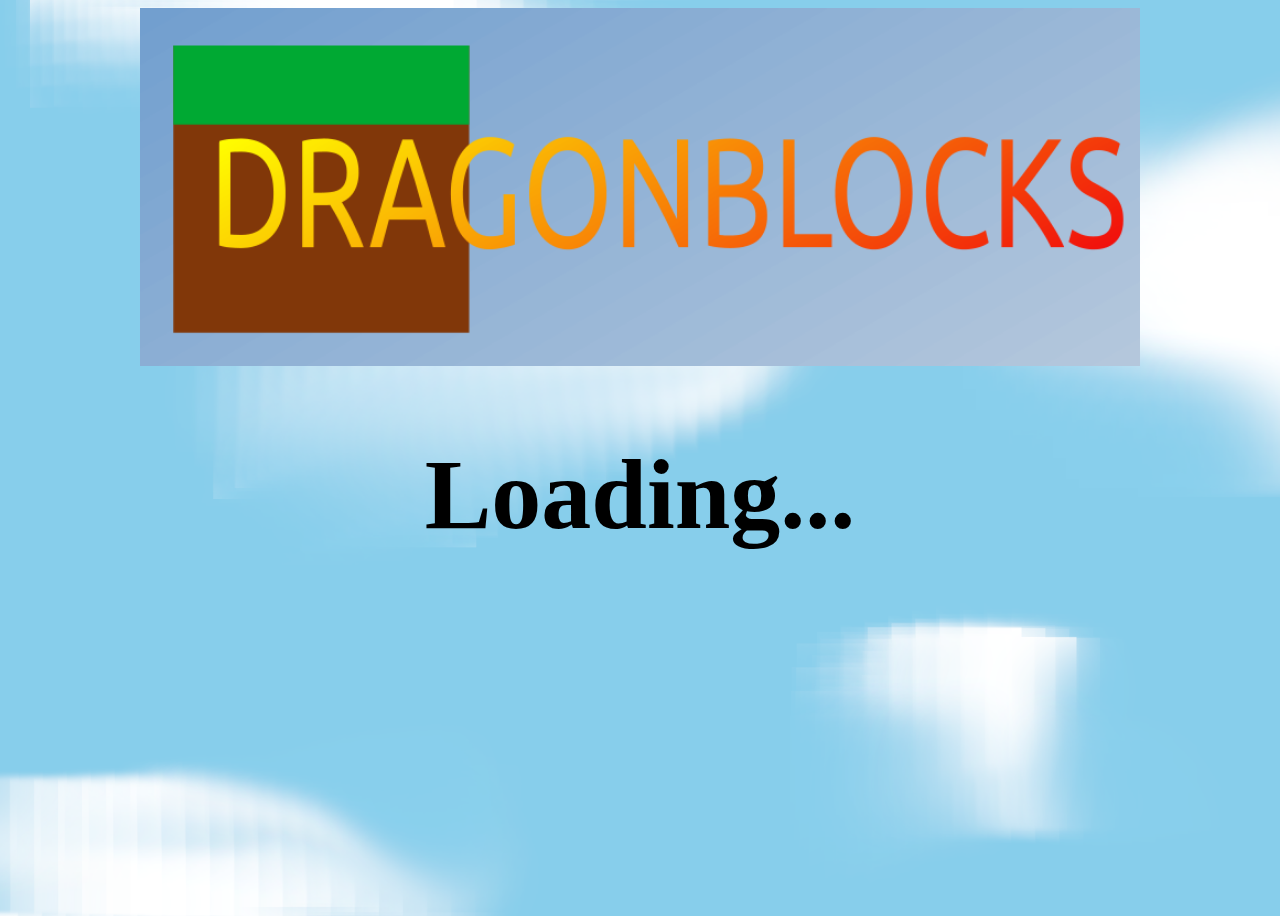
<file: 2.3.1dev/index.html>
<!DOCTYPE html>
<html>
<head>
	<title>Dragonblocks 2.3.1</title>
	<meta charset="utf-8">	
<link rel="icon" href="Menu/icon.png">	

<script defer src="Engine/init.js"></script>
<script defer src="Engine/functions.js"></script>
<script defer src="Engine/map.js"></script>
<script defer src="Engine/movement.js"></script>
<script defer src="Engine/options.js"></script>
<script defer src="Engine/farm.js"></script>
<script defer src="Engine/digging.js"></script>
<script defer src="Engine/building.js"></script>
<script defer src="Engine/inventory.js"></script>
<script defer src="Engine/mapgen.js"></script>
<script defer src="Engine/sound.js"></script>

<script defer src="settings.js"></script>

<script defer src="Mods/default/init.js"></script>
<script defer src="Mods/wool/init.js"></script>
<script defer src="Mods/useless/init.js"></script>
<script defer src="Mods/sounddemo/init.js"></script>
<script defer src="Mods/player_skins/init.js"></script>
<script defer src="Mods/mc_blocks/init.js"></script>
<script defer src="Mods/freezemapping/init.js"></script>
<script defer src="Mods/worldedit/init.js"></script>
<script defer src="Mods/moremapgens/init.js"></script>
<script defer src="Mods/moretrees/init.js"></script>
<script defer src="Mods/maps/init.js"></script>

</head>
<body >

<center id="logo">
	
<img src="Menu/logo.png" width=1000 >
<h1 style="font-family:Ubuntu;font-size:100px;">Loading...</h1>
</center>

<div id="spielfeld" style="border-style:solid;border-width:1px;width:750px;height:750px;position:absolute;top:5px;visibility:hidden">
	<div id="player" style="height:30px;width:30px;border-radius:5%;position:absolute;"></div>
	<div name="spalte0">
		<div name="zeile0"></div>
		<div name="zeile1"></div>
		<div name="zeile2"></div>
		<div name="zeile3"></div>
		<div name="zeile4"></div>
		<div name="zeile5"></div>
		<div name="zeile6"></div>
		<div name="zeile7"></div>
		<div name="zeile8"></div>
		<div name="zeile9"></div>
		<div name="zeile10"></div>
		<div name="zeile11"></div>
		<div name="zeile12"></div>
		<div name="zeile13"></div>
		<div name="zeile14"></div>
		<div name="zeile15"></div>
		<div name="zeile16"></div>
		<div name="zeile17"></div>
		<div name="zeile18"></div>
		<div name="zeile19"></div>
		<div name="zeile20"></div>
		<div name="zeile21"></div>
		<div name="zeile22"></div>
		<div name="zeile23"></div>
		<div name="zeile24"></div>
	</div>
	<div name="spalte1">
		<div name="zeile0"></div>
		<div name="zeile1"></div>
		<div name="zeile2"></div>
		<div name="zeile3"></div>
		<div name="zeile4"></div>
		<div name="zeile5"></div>
		<div name="zeile6"></div>
		<div name="zeile7"></div>
		<div name="zeile8"></div>
		<div name="zeile9"></div>
		<div name="zeile10"></div>
		<div name="zeile11"></div>
		<div name="zeile12"></div>
		<div name="zeile13"></div>
		<div name="zeile14"></div>
		<div name="zeile15"></div>
		<div name="zeile16"></div>
		<div name="zeile17"></div>
		<div name="zeile18"></div>
		<div name="zeile19"></div>
		<div name="zeile20"></div>
		<div name="zeile21"></div>
		<div name="zeile22"></div>
		<div name="zeile23"></div>
		<div name="zeile24"></div>
	</div>
<div name="spalte2">
	<div name="zeile0"></div>
	<div name="zeile1"></div>
	<div name="zeile2"></div>
	<div name="zeile3"></div>
	<div name="zeile4"></div>
	<div name="zeile5"></div>
	<div name="zeile6"></div>
	<div name="zeile7"></div>
	<div name="zeile8"></div><div name="zeile9"></div>
	<div name="zeile10"></div><div name="zeile11"></div><div name="zeile12"></div><div name="zeile13"></div><div name="zeile14"></div><div name="zeile15"></div><div name="zeile16"></div><div name="zeile17"></div><div name="zeile18"></div><div name="zeile19"></div>
	<div name="zeile20"></div>
	<div name="zeile21"></div>
	<div name="zeile22"></div>
	<div name="zeile23"></div>
	<div name="zeile24"></div>
	
	
	
	
	
	
	
	
	
	
	
	
	
	
	
	
	
	
	
	
	
	
	
	
	
	</div>
<div name="spalte3">
	<div name="zeile0"></div>
	<div name="zeile1"></div>
	<div name="zeile2"></div>
	<div name="zeile3"></div>
	<div name="zeile4"></div>
	<div name="zeile5"></div>
	<div name="zeile6"></div>
	<div name="zeile7"></div>
	<div name="zeile8"></div><div name="zeile9"></div>
	<div name="zeile10"></div><div name="zeile11"></div><div name="zeile12"></div><div name="zeile13"></div><div name="zeile14"></div><div name="zeile15"></div><div name="zeile16"></div><div name="zeile17"></div><div name="zeile18"></div><div name="zeile19"></div>
	<div name="zeile20"></div>
	<div name="zeile21"></div>
	<div name="zeile22"></div>
	<div name="zeile23"></div>
	<div name="zeile24"></div>
	
	
	
	
	
	
	
	
	
	
	
	
	
	
	
	
	
	
	
	
	
	
	
	
	
	</div>
<div name="spalte4">
	<div name="zeile0"></div>
	<div name="zeile1"></div>
	<div name="zeile2"></div>
	<div name="zeile3"></div>
	<div name="zeile4"></div>
	<div name="zeile5"></div>
	<div name="zeile6"></div>
	<div name="zeile7"></div>
	<div name="zeile8"></div><div name="zeile9"></div>
	<div name="zeile10"></div><div name="zeile11"></div><div name="zeile12"></div><div name="zeile13"></div><div name="zeile14"></div><div name="zeile15"></div><div name="zeile16"></div><div name="zeile17"></div><div name="zeile18"></div><div name="zeile19"></div>
	<div name="zeile20"></div>
	<div name="zeile21"></div>
	<div name="zeile22"></div>
	<div name="zeile23"></div>
	<div name="zeile24"></div>
	
	
	
	
	
	
	
	
	
	
	
	
	
	
	
	
	
	
	
	
	
	
	
	
	
	</div>
<div name="spalte5">
	<div name="zeile0"></div>
	<div name="zeile1"></div>
	<div name="zeile2"></div>
	<div name="zeile3"></div>
	<div name="zeile4"></div>
	<div name="zeile5"></div>
	<div name="zeile6"></div>
	<div name="zeile7"></div>
	<div name="zeile8"></div><div name="zeile9"></div>
	<div name="zeile10"></div><div name="zeile11"></div><div name="zeile12"></div><div name="zeile13"></div><div name="zeile14"></div><div name="zeile15"></div><div name="zeile16"></div><div name="zeile17"></div><div name="zeile18"></div><div name="zeile19"></div>
	<div name="zeile20"></div>
	<div name="zeile21"></div>
	<div name="zeile22"></div>
	<div name="zeile23"></div>
	<div name="zeile24"></div>
	
	
	
	
	
	
	
	
	
	
	
	
	
	
	
	
	
	
	
	
	
	
	
	
	
	</div>
<div name="spalte6">
	<div name="zeile0"></div>
	<div name="zeile1"></div>
	<div name="zeile2"></div>
	<div name="zeile3"></div>
	<div name="zeile4"></div>
	<div name="zeile5"></div>
	<div name="zeile6"></div>
	<div name="zeile7"></div>
	<div name="zeile8"></div><div name="zeile9"></div>
	<div name="zeile10"></div><div name="zeile11"></div><div name="zeile12"></div><div name="zeile13"></div><div name="zeile14"></div><div name="zeile15"></div><div name="zeile16"></div><div name="zeile17"></div><div name="zeile18"></div><div name="zeile19"></div>
	<div name="zeile20"></div>
	<div name="zeile21"></div>
	<div name="zeile22"></div>
	<div name="zeile23"></div>
	<div name="zeile24"></div>
	
	
	
	
	
	
	
	
	
	
	
	
	
	
	
	
	
	
	
	
	
	
	
	
	
	</div>
<div name="spalte7">
	<div name="zeile0"></div>
	<div name="zeile1"></div>
	<div name="zeile2"></div>
	<div name="zeile3"></div>
	<div name="zeile4"></div>
	<div name="zeile5"></div>
	<div name="zeile6"></div>
	<div name="zeile7"></div>
	<div name="zeile8"></div><div name="zeile9"></div>
	<div name="zeile10"></div><div name="zeile11"></div><div name="zeile12"></div><div name="zeile13"></div><div name="zeile14"></div><div name="zeile15"></div><div name="zeile16"></div><div name="zeile17"></div><div name="zeile18"></div><div name="zeile19"></div>
	<div name="zeile20"></div>
	<div name="zeile21"></div>
	<div name="zeile22"></div>
	<div name="zeile23"></div>
	<div name="zeile24"></div>
	
	
	
	
	
	
	
	
	
	
	
	
	
	
	
	
	
	
	
	
	
	
	
	
	
	</div>
<div name="spalte8">
	<div name="zeile0"></div>
	<div name="zeile1"></div>
	<div name="zeile2"></div>
	<div name="zeile3"></div>
	<div name="zeile4"></div>
	<div name="zeile5"></div>
	<div name="zeile6"></div>
	<div name="zeile7"></div>
	<div name="zeile8"></div><div name="zeile9"></div>
	<div name="zeile10"></div><div name="zeile11"></div><div name="zeile12"></div><div name="zeile13"></div><div name="zeile14"></div><div name="zeile15"></div><div name="zeile16"></div><div name="zeile17"></div><div name="zeile18"></div><div name="zeile19"></div>
	<div name="zeile20"></div>
	<div name="zeile21"></div>
	<div name="zeile22"></div>
	<div name="zeile23"></div>
	<div name="zeile24"></div>
	
	
	
	
	
	
	
	
	
	
	
	
	
	
	
	
	
	
	
	
	
	
	
	
	
	</div>
<div name="spalte9">
	<div name="zeile0"></div>
	<div name="zeile1"></div>
	<div name="zeile2"></div>
	<div name="zeile3"></div>
	<div name="zeile4"></div>
	<div name="zeile5"></div>
	<div name="zeile6"></div>
	<div name="zeile7"></div>
	<div name="zeile8"></div><div name="zeile9"></div>
	<div name="zeile10"></div><div name="zeile11"></div><div name="zeile12"></div><div name="zeile13"></div><div name="zeile14"></div><div name="zeile15"></div><div name="zeile16"></div><div name="zeile17"></div><div name="zeile18"></div><div name="zeile19"></div>
	<div name="zeile20"></div>
	<div name="zeile21"></div>
	<div name="zeile22"></div>
	<div name="zeile23"></div>
	<div name="zeile24"></div>
	
	
	
	
	
	
	
	
	
	
	
	
	
	
	
	
	
	
	
	
	
	
	
	
	
	</div>
<div name="spalte10">
	<div name="zeile0"></div>
	<div name="zeile1"></div>
	<div name="zeile2"></div>
	<div name="zeile3"></div>
	<div name="zeile4"></div>
	<div name="zeile5"></div>
	<div name="zeile6"></div>
	<div name="zeile7"></div>
	<div name="zeile8"></div><div name="zeile9"></div>
	<div name="zeile10"></div><div name="zeile11"></div><div name="zeile12"></div><div name="zeile13"></div><div name="zeile14"></div><div name="zeile15"></div><div name="zeile16"></div><div name="zeile17"></div><div name="zeile18"></div><div name="zeile19"></div>
	<div name="zeile20"></div>
	<div name="zeile21"></div>
	<div name="zeile22"></div>
	<div name="zeile23"></div>
	<div name="zeile24"></div>
	
	
	
	
	
	
	
	
	
	
	
	
	
	
	
	
	
	
	
	
	
	
	
	
	
	</div>
<div name="spalte11">
	<div name="zeile0"></div>
	<div name="zeile1"></div>
	<div name="zeile2"></div>
	<div name="zeile3"></div>
	<div name="zeile4"></div>
	<div name="zeile5"></div>
	<div name="zeile6"></div>
	<div name="zeile7"></div>
	<div name="zeile8"></div><div name="zeile9"></div>
	<div name="zeile10"></div><div name="zeile11"></div><div name="zeile12"></div><div name="zeile13"></div><div name="zeile14"></div><div name="zeile15"></div><div name="zeile16"></div><div name="zeile17"></div><div name="zeile18"></div><div name="zeile19"></div>
	<div name="zeile20"></div>
	<div name="zeile21"></div>
	<div name="zeile22"></div>
	<div name="zeile23"></div>
	<div name="zeile24"></div>
	
	
	
	
	
	
	
	
	
	
	
	
	
	
	
	
	
	
	
	
	
	
	
	
	
	</div>
<div name="spalte12">
	<div name="zeile0"></div>
	<div name="zeile1"></div>
	<div name="zeile2"></div>
	<div name="zeile3"></div>
	<div name="zeile4"></div>
	<div name="zeile5"></div>
	<div name="zeile6"></div>
	<div name="zeile7"></div>
	<div name="zeile8"></div><div name="zeile9"></div>
	<div name="zeile10"></div><div name="zeile11"></div><div name="zeile12"></div><div name="zeile13"></div><div name="zeile14"></div><div name="zeile15"></div><div name="zeile16"></div><div name="zeile17"></div><div name="zeile18"></div><div name="zeile19"></div>
	<div name="zeile20"></div>
	<div name="zeile21"></div>
	<div name="zeile22"></div>
	<div name="zeile23"></div>
	<div name="zeile24"></div>
	
	
	
	
	
	
	
	
	
	
	
	
	
	
	
	
	
	
	
	
	
	
	
	
	
	</div>
<div name="spalte13">
	<div name="zeile0"></div>
	<div name="zeile1"></div>
	<div name="zeile2"></div>
	<div name="zeile3"></div>
	<div name="zeile4"></div>
	<div name="zeile5"></div>
	<div name="zeile6"></div>
	<div name="zeile7"></div>
	<div name="zeile8"></div><div name="zeile9"></div>
	<div name="zeile10"></div><div name="zeile11"></div><div name="zeile12"></div><div name="zeile13"></div><div name="zeile14"></div><div name="zeile15"></div><div name="zeile16"></div><div name="zeile17"></div><div name="zeile18"></div><div name="zeile19"></div>
	<div name="zeile20"></div>
	<div name="zeile21"></div>
	<div name="zeile22"></div>
	<div name="zeile23"></div>
	<div name="zeile24"></div>
	
	
	
	
	
	
	
	
	
	
	
	
	
	
	
	
	
	
	
	
	
	
	
	
	
	</div>
<div name="spalte14">
	<div name="zeile0"></div>
	<div name="zeile1"></div>
	<div name="zeile2"></div>
	<div name="zeile3"></div>
	<div name="zeile4"></div>
	<div name="zeile5"></div>
	<div name="zeile6"></div>
	<div name="zeile7"></div>
	<div name="zeile8"></div><div name="zeile9"></div>
	<div name="zeile10"></div><div name="zeile11"></div><div name="zeile12"></div><div name="zeile13"></div><div name="zeile14"></div><div name="zeile15"></div><div name="zeile16"></div><div name="zeile17"></div><div name="zeile18"></div><div name="zeile19"></div>
	<div name="zeile20"></div>
	<div name="zeile21"></div>
	<div name="zeile22"></div>
	<div name="zeile23"></div>
	<div name="zeile24"></div>
	
	
	
	
	
	
	
	
	
	
	
	
	
	
	
	
	
	
	
	
	
	
	
	
	
	</div>
<div name="spalte15">
	<div name="zeile0"></div>
	<div name="zeile1"></div>
	<div name="zeile2"></div>
	<div name="zeile3"></div>
	<div name="zeile4"></div>
	<div name="zeile5"></div>
	<div name="zeile6"></div>
	<div name="zeile7"></div>
	<div name="zeile8"></div><div name="zeile9"></div>
	<div name="zeile10"></div><div name="zeile11"></div><div name="zeile12"></div><div name="zeile13"></div><div name="zeile14"></div><div name="zeile15"></div><div name="zeile16"></div><div name="zeile17"></div><div name="zeile18"></div><div name="zeile19"></div>
	<div name="zeile20"></div>
	<div name="zeile21"></div>
	<div name="zeile22"></div>
	<div name="zeile23"></div>
	<div name="zeile24"></div>
	
	
	
	
	
	
	
	
	
	
	
	
	
	
	
	
	
	
	
	
	
	
	
	
	
	</div>
<div name="spalte16">
	<div name="zeile0"></div>
	<div name="zeile1"></div>
	<div name="zeile2"></div>
	<div name="zeile3"></div>
	<div name="zeile4"></div>
	<div name="zeile5"></div>
	<div name="zeile6"></div>
	<div name="zeile7"></div>
	<div name="zeile8"></div><div name="zeile9"></div>
	<div name="zeile10"></div><div name="zeile11"></div><div name="zeile12"></div><div name="zeile13"></div><div name="zeile14"></div><div name="zeile15"></div><div name="zeile16"></div><div name="zeile17"></div><div name="zeile18"></div><div name="zeile19"></div>
	<div name="zeile20"></div>
	<div name="zeile21"></div>
	<div name="zeile22"></div>
	<div name="zeile23"></div>
	<div name="zeile24"></div>
	
	
	
	
	
	
	
	
	
	
	
	
	
	
	
	
	
	
	
	
	
	
	
	
	
	</div>
<div name="spalte17">
	<div name="zeile0"></div>
	<div name="zeile1"></div>
	<div name="zeile2"></div>
	<div name="zeile3"></div>
	<div name="zeile4"></div>
	<div name="zeile5"></div>
	<div name="zeile6"></div>
	<div name="zeile7"></div>
	<div name="zeile8"></div><div name="zeile9"></div>
	<div name="zeile10"></div><div name="zeile11"></div><div name="zeile12"></div><div name="zeile13"></div><div name="zeile14"></div><div name="zeile15"></div><div name="zeile16"></div><div name="zeile17"></div><div name="zeile18"></div><div name="zeile19"></div>
	<div name="zeile20"></div>
	<div name="zeile21"></div>
	<div name="zeile22"></div>
	<div name="zeile23"></div>
	<div name="zeile24"></div>
	
	
	
	
	
	
	
	
	
	
	
	
	
	
	
	
	
	
	
	
	
	
	
	
	
	</div>
<div name="spalte18">
	<div name="zeile0"></div>
	<div name="zeile1"></div>
	<div name="zeile2"></div>
	<div name="zeile3"></div>
	<div name="zeile4"></div>
	<div name="zeile5"></div>
	<div name="zeile6"></div>
	<div name="zeile7"></div>
	<div name="zeile8"></div><div name="zeile9"></div>
	<div name="zeile10"></div><div name="zeile11"></div><div name="zeile12"></div><div name="zeile13"></div><div name="zeile14"></div><div name="zeile15"></div><div name="zeile16"></div><div name="zeile17"></div><div name="zeile18"></div><div name="zeile19"></div>
	<div name="zeile20"></div>
	<div name="zeile21"></div>
	<div name="zeile22"></div>
	<div name="zeile23"></div>
	<div name="zeile24"></div>
	
	
	
	
	
	
	
	
	
	
	
	
	
	
	
	
	
	
	
	
	
	
	
	
	
	</div>
<div name="spalte19">
	<div name="zeile0"></div>
	<div name="zeile1"></div>
	<div name="zeile2"></div>
	<div name="zeile3"></div>
	<div name="zeile4"></div>
	<div name="zeile5"></div>
	<div name="zeile6"></div>
	<div name="zeile7"></div>
	<div name="zeile8"></div><div name="zeile9"></div>
	<div name="zeile10"></div><div name="zeile11"></div><div name="zeile12"></div><div name="zeile13"></div><div name="zeile14"></div><div name="zeile15"></div><div name="zeile16"></div><div name="zeile17"></div><div name="zeile18"></div><div name="zeile19"></div>
	<div name="zeile20"></div>
	<div name="zeile21"></div>
	<div name="zeile22"></div>
	<div name="zeile23"></div>
	<div name="zeile24"></div>
	
	
	
	
	
	
	
	
	
	
	
	
	
	
	
	
	
	
	
	
	
	
	
	
	
	</div>
<div name="spalte20">
	<div name="zeile0"></div>
	<div name="zeile1"></div>
	<div name="zeile2"></div>
	<div name="zeile3"></div>
	<div name="zeile4"></div>
	<div name="zeile5"></div>
	<div name="zeile6"></div>
	<div name="zeile7"></div>
	<div name="zeile8"></div><div name="zeile9"></div>
	<div name="zeile10"></div><div name="zeile11"></div><div name="zeile12"></div><div name="zeile13"></div><div name="zeile14"></div><div name="zeile15"></div><div name="zeile16"></div><div name="zeile17"></div><div name="zeile18"></div><div name="zeile19"></div>
	<div name="zeile20"></div>
	<div name="zeile21"></div>
	<div name="zeile22"></div>
	<div name="zeile23"></div>
	<div name="zeile24"></div>
	
	
	
	
	
	
	
	
	
	
	
	
	
	
	
	
	
	
	
	
	
	
	
	
	
	</div>
<div name="spalte21">
	<div name="zeile0"></div>
	<div name="zeile1"></div>
	<div name="zeile2"></div>
	<div name="zeile3"></div>
	<div name="zeile4"></div>
	<div name="zeile5"></div>
	<div name="zeile6"></div>
	<div name="zeile7"></div>
	<div name="zeile8"></div><div name="zeile9"></div>
	<div name="zeile10"></div><div name="zeile11"></div><div name="zeile12"></div><div name="zeile13"></div><div name="zeile14"></div><div name="zeile15"></div><div name="zeile16"></div><div name="zeile17"></div><div name="zeile18"></div><div name="zeile19"></div>
	<div name="zeile20"></div>
	<div name="zeile21"></div>
	<div name="zeile22"></div>
	<div name="zeile23"></div>
	<div name="zeile24"></div>
	
	
	
	
	
	
	
	
	
	
	
	
	
	
	
	
	
	
	
	
	
	
	
	
	
	</div>
<div name="spalte22">
	<div name="zeile0"></div>
	<div name="zeile1"></div>
	<div name="zeile2"></div>
	<div name="zeile3"></div>
	<div name="zeile4"></div>
	<div name="zeile5"></div>
	<div name="zeile6"></div>
	<div name="zeile7"></div>
	<div name="zeile8"></div><div name="zeile9"></div>
	<div name="zeile10"></div><div name="zeile11"></div><div name="zeile12"></div><div name="zeile13"></div><div name="zeile14"></div><div name="zeile15"></div><div name="zeile16"></div><div name="zeile17"></div><div name="zeile18"></div><div name="zeile19"></div>
	<div name="zeile20"></div>
	<div name="zeile21"></div>
	<div name="zeile22"></div>
	<div name="zeile23"></div>
	<div name="zeile24"></div>
	
	
	
	
	
	
	
	
	
	
	
	
	
	
	
	
	
	
	
	
	
	
	
	
	
	</div>
<div name="spalte23">
	<div name="zeile0"></div>
	<div name="zeile1"></div>
	<div name="zeile2"></div>
	<div name="zeile3"></div>
	<div name="zeile4"></div>
	<div name="zeile5"></div>
	<div name="zeile6"></div>
	<div name="zeile7"></div>
	<div name="zeile8"></div><div name="zeile9"></div>
	<div name="zeile10"></div><div name="zeile11"></div><div name="zeile12"></div><div name="zeile13"></div><div name="zeile14"></div><div name="zeile15"></div><div name="zeile16"></div><div name="zeile17"></div><div name="zeile18"></div><div name="zeile19"></div>
	<div name="zeile20"></div>
	<div name="zeile21"></div>
	<div name="zeile22"></div>
	<div name="zeile23"></div>
	<div name="zeile24"></div>
	
	
	
	
	
	
	
	
	
	
	
	
	
	
	
	
	
	
	
	
	
	
	
	
	
	</div>
<div name="spalte24">
	<div name="zeile0"></div>
	<div name="zeile1"></div>
	<div name="zeile2"></div>
	<div name="zeile3"></div>
	<div name="zeile4"></div>
	<div name="zeile5"></div>
	<div name="zeile6"></div>
	<div name="zeile7"></div>
	<div name="zeile8"></div><div name="zeile9"></div>
	<div name="zeile10"></div><div name="zeile11"></div><div name="zeile12"></div><div name="zeile13"></div><div name="zeile14"></div><div name="zeile15"></div><div name="zeile16"></div><div name="zeile17"></div><div name="zeile18"></div><div name="zeile19"></div>
	<div name="zeile20"></div>
	<div name="zeile21"></div>
	<div name="zeile22"></div>
	<div name="zeile23"></div>
	<div name="zeile24"></div>
	
	
	
	
	
	
	
	
	
	
	
	
	
	
	
	
	
	
	
	
	
	
	
	
	
	</div>



</div>


<div id="ModExtras" style="visibility:hidden;"></div>

<div id="layer" style="position:fixed;top:0px;left:0px;background-color:black;opacity:0.8;visibility:hidden;"></div>

<div id="newWindow"style="visibility:hidden;position:absolute;top:150px;border-style:outset;width:850px;height:500px;background-color:grey">
<div onclick='closeWindow();inventory=false;' style='cursor:pointer;position:absolute;top:0px;right:0px;background-color:red;font-family:sans-serif;font-weight:bold;font-size:25px;height:40px;width:40px;line-height:35px;border-style:outset;border-color:red'>&ensp;x</div>
<center id='newWindowContent'></center>
</div>

<div id="Options" style="position:fixed;background-color:grey;border-style:outset;border-color:darkgrey;visibility:hidden;width:600px;top:50px;">
<center><h1 style="font-family:fantasy;font-size:40px">OPTIONS</h1></center>
<div id="options-content" style="position:relative;left:50px;">
<style>button{font-size:25px;border-radius:0%;width:500px;}</style>	
<button onclick="if(optionsOn){toggleOptions()}">Back</button>
<br><br>
<button onclick="spawn();toggleOptions();">Respawn</button>
<br><br>
<button onclick="mapPlus()">Generate or Load Map</button>
<br><br>
<button onclick="eval(document.cookie);updateAll();toggleOptions();">Load Cookie Map [Firefox Only]</button>
<br><br>
<button onclick="save()">Save Map to Cookie [Firefox Only]</button>
<br><br>
<button onclick="SelectSkin()">Set Skin</button>
<br><br>
</div>
</div>
</body>
</html>
</file>
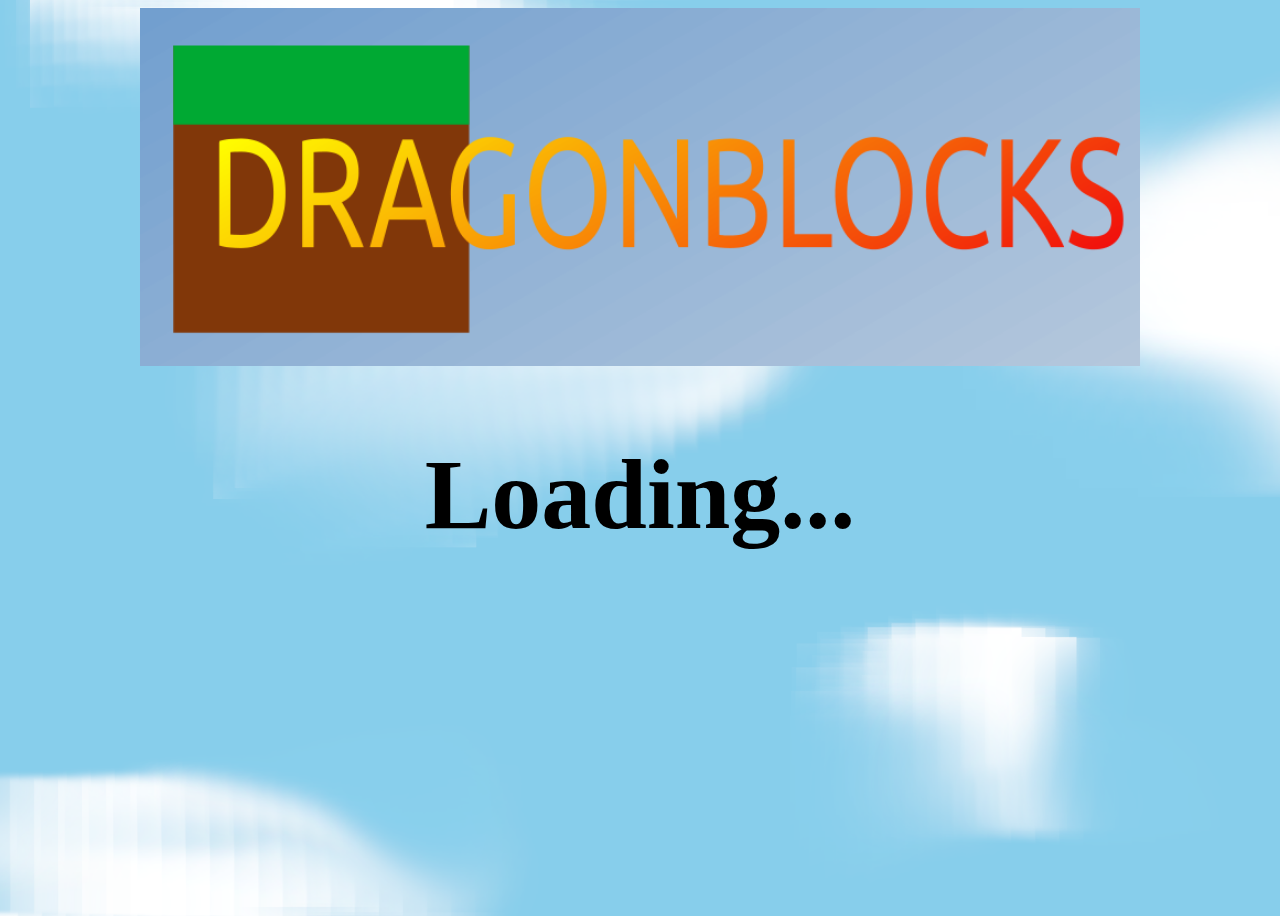
<file: 2.3/index.html>
<!DOCTYPE html>
<html>
<head>
	<title>Dragonblocks 2.3</title>
	<meta charset="utf-8">	
<link rel="icon" href="Menu/icon.png">	

<script defer src="Engine/init.js"></script>
<script defer src="Engine/functions.js"></script>
<script defer src="Engine/map.js"></script>
<script defer src="Engine/movement.js"></script>
<script defer src="Engine/options.js"></script>
<script defer src="Engine/farm.js"></script>
<script defer src="Engine/digging.js"></script>
<script defer src="Engine/building.js"></script>
<script defer src="Engine/inventory.js"></script>
<script defer src="Engine/mapgen.js"></script>

<script defer src="settings.js"></script>

<script defer src="Mods/default/init.js"></script>
<script defer src="Mods/wool/init.js"></script>
<script defer src="Mods/useless/init.js"></script>
<script defer src="Mods/player_skins/init.js"></script>
<script defer src="Mods/mc_blocks/init.js"></script>
<script defer src="Mods/freezemapping/init.js"></script>
<script defer src="Mods/worldedit/init.js"></script>


<script defer src="Maps/sea.js"></script>
<script defer src="Maps/house.js"></script>
<script defer src="Maps/show.js"></script>
<script defer src="Maps/spooky.js"></script>

</head>
<body >

<center id="logo">
	
<img src="Menu/logo.png" width=1000 >
<h1 style="font-family:Ubuntu;font-size:100px;">Loading...</h1>
</center>

<div id="spielfeld" style="border-style:solid;border-width:1px;width:750px;height:750px;position:absolute;top:5px;visibility:hidden">
	<div id="player" style="height:30px;width:30px;border-radius:5%;position:absolute;"></div>
	<div name="spalte0">
		<div name="zeile0"></div>
		<div name="zeile1"></div>
		<div name="zeile2"></div>
		<div name="zeile3"></div>
		<div name="zeile4"></div>
		<div name="zeile5"></div>
		<div name="zeile6"></div>
		<div name="zeile7"></div>
		<div name="zeile8"></div>
		<div name="zeile9"></div>
		<div name="zeile10"></div>
		<div name="zeile11"></div>
		<div name="zeile12"></div>
		<div name="zeile13"></div>
		<div name="zeile14"></div>
		<div name="zeile15"></div>
		<div name="zeile16"></div>
		<div name="zeile17"></div>
		<div name="zeile18"></div>
		<div name="zeile19"></div>
		<div name="zeile20"></div>
		<div name="zeile21"></div>
		<div name="zeile22"></div>
		<div name="zeile23"></div>
		<div name="zeile24"></div>
	</div>
	<div name="spalte1">
		<div name="zeile0"></div>
		<div name="zeile1"></div>
		<div name="zeile2"></div>
		<div name="zeile3"></div>
		<div name="zeile4"></div>
		<div name="zeile5"></div>
		<div name="zeile6"></div>
		<div name="zeile7"></div>
		<div name="zeile8"></div>
		<div name="zeile9"></div>
		<div name="zeile10"></div>
		<div name="zeile11"></div>
		<div name="zeile12"></div>
		<div name="zeile13"></div>
		<div name="zeile14"></div>
		<div name="zeile15"></div>
		<div name="zeile16"></div>
		<div name="zeile17"></div>
		<div name="zeile18"></div>
		<div name="zeile19"></div>
		<div name="zeile20"></div>
		<div name="zeile21"></div>
		<div name="zeile22"></div>
		<div name="zeile23"></div>
		<div name="zeile24"></div>
	</div>
<div name="spalte2">
	<div name="zeile0"></div>
	<div name="zeile1"></div>
	<div name="zeile2"></div>
	<div name="zeile3"></div>
	<div name="zeile4"></div>
	<div name="zeile5"></div>
	<div name="zeile6"></div>
	<div name="zeile7"></div>
	<div name="zeile8"></div><div name="zeile9"></div>
	<div name="zeile10"></div><div name="zeile11"></div><div name="zeile12"></div><div name="zeile13"></div><div name="zeile14"></div><div name="zeile15"></div><div name="zeile16"></div><div name="zeile17"></div><div name="zeile18"></div><div name="zeile19"></div>
	<div name="zeile20"></div>
	<div name="zeile21"></div>
	<div name="zeile22"></div>
	<div name="zeile23"></div>
	<div name="zeile24"></div>
	
	
	
	
	
	
	
	
	
	
	
	
	
	
	
	
	
	
	
	
	
	
	
	
	
	</div>
<div name="spalte3">
	<div name="zeile0"></div>
	<div name="zeile1"></div>
	<div name="zeile2"></div>
	<div name="zeile3"></div>
	<div name="zeile4"></div>
	<div name="zeile5"></div>
	<div name="zeile6"></div>
	<div name="zeile7"></div>
	<div name="zeile8"></div><div name="zeile9"></div>
	<div name="zeile10"></div><div name="zeile11"></div><div name="zeile12"></div><div name="zeile13"></div><div name="zeile14"></div><div name="zeile15"></div><div name="zeile16"></div><div name="zeile17"></div><div name="zeile18"></div><div name="zeile19"></div>
	<div name="zeile20"></div>
	<div name="zeile21"></div>
	<div name="zeile22"></div>
	<div name="zeile23"></div>
	<div name="zeile24"></div>
	
	
	
	
	
	
	
	
	
	
	
	
	
	
	
	
	
	
	
	
	
	
	
	
	
	</div>
<div name="spalte4">
	<div name="zeile0"></div>
	<div name="zeile1"></div>
	<div name="zeile2"></div>
	<div name="zeile3"></div>
	<div name="zeile4"></div>
	<div name="zeile5"></div>
	<div name="zeile6"></div>
	<div name="zeile7"></div>
	<div name="zeile8"></div><div name="zeile9"></div>
	<div name="zeile10"></div><div name="zeile11"></div><div name="zeile12"></div><div name="zeile13"></div><div name="zeile14"></div><div name="zeile15"></div><div name="zeile16"></div><div name="zeile17"></div><div name="zeile18"></div><div name="zeile19"></div>
	<div name="zeile20"></div>
	<div name="zeile21"></div>
	<div name="zeile22"></div>
	<div name="zeile23"></div>
	<div name="zeile24"></div>
	
	
	
	
	
	
	
	
	
	
	
	
	
	
	
	
	
	
	
	
	
	
	
	
	
	</div>
<div name="spalte5">
	<div name="zeile0"></div>
	<div name="zeile1"></div>
	<div name="zeile2"></div>
	<div name="zeile3"></div>
	<div name="zeile4"></div>
	<div name="zeile5"></div>
	<div name="zeile6"></div>
	<div name="zeile7"></div>
	<div name="zeile8"></div><div name="zeile9"></div>
	<div name="zeile10"></div><div name="zeile11"></div><div name="zeile12"></div><div name="zeile13"></div><div name="zeile14"></div><div name="zeile15"></div><div name="zeile16"></div><div name="zeile17"></div><div name="zeile18"></div><div name="zeile19"></div>
	<div name="zeile20"></div>
	<div name="zeile21"></div>
	<div name="zeile22"></div>
	<div name="zeile23"></div>
	<div name="zeile24"></div>
	
	
	
	
	
	
	
	
	
	
	
	
	
	
	
	
	
	
	
	
	
	
	
	
	
	</div>
<div name="spalte6">
	<div name="zeile0"></div>
	<div name="zeile1"></div>
	<div name="zeile2"></div>
	<div name="zeile3"></div>
	<div name="zeile4"></div>
	<div name="zeile5"></div>
	<div name="zeile6"></div>
	<div name="zeile7"></div>
	<div name="zeile8"></div><div name="zeile9"></div>
	<div name="zeile10"></div><div name="zeile11"></div><div name="zeile12"></div><div name="zeile13"></div><div name="zeile14"></div><div name="zeile15"></div><div name="zeile16"></div><div name="zeile17"></div><div name="zeile18"></div><div name="zeile19"></div>
	<div name="zeile20"></div>
	<div name="zeile21"></div>
	<div name="zeile22"></div>
	<div name="zeile23"></div>
	<div name="zeile24"></div>
	
	
	
	
	
	
	
	
	
	
	
	
	
	
	
	
	
	
	
	
	
	
	
	
	
	</div>
<div name="spalte7">
	<div name="zeile0"></div>
	<div name="zeile1"></div>
	<div name="zeile2"></div>
	<div name="zeile3"></div>
	<div name="zeile4"></div>
	<div name="zeile5"></div>
	<div name="zeile6"></div>
	<div name="zeile7"></div>
	<div name="zeile8"></div><div name="zeile9"></div>
	<div name="zeile10"></div><div name="zeile11"></div><div name="zeile12"></div><div name="zeile13"></div><div name="zeile14"></div><div name="zeile15"></div><div name="zeile16"></div><div name="zeile17"></div><div name="zeile18"></div><div name="zeile19"></div>
	<div name="zeile20"></div>
	<div name="zeile21"></div>
	<div name="zeile22"></div>
	<div name="zeile23"></div>
	<div name="zeile24"></div>
	
	
	
	
	
	
	
	
	
	
	
	
	
	
	
	
	
	
	
	
	
	
	
	
	
	</div>
<div name="spalte8">
	<div name="zeile0"></div>
	<div name="zeile1"></div>
	<div name="zeile2"></div>
	<div name="zeile3"></div>
	<div name="zeile4"></div>
	<div name="zeile5"></div>
	<div name="zeile6"></div>
	<div name="zeile7"></div>
	<div name="zeile8"></div><div name="zeile9"></div>
	<div name="zeile10"></div><div name="zeile11"></div><div name="zeile12"></div><div name="zeile13"></div><div name="zeile14"></div><div name="zeile15"></div><div name="zeile16"></div><div name="zeile17"></div><div name="zeile18"></div><div name="zeile19"></div>
	<div name="zeile20"></div>
	<div name="zeile21"></div>
	<div name="zeile22"></div>
	<div name="zeile23"></div>
	<div name="zeile24"></div>
	
	
	
	
	
	
	
	
	
	
	
	
	
	
	
	
	
	
	
	
	
	
	
	
	
	</div>
<div name="spalte9">
	<div name="zeile0"></div>
	<div name="zeile1"></div>
	<div name="zeile2"></div>
	<div name="zeile3"></div>
	<div name="zeile4"></div>
	<div name="zeile5"></div>
	<div name="zeile6"></div>
	<div name="zeile7"></div>
	<div name="zeile8"></div><div name="zeile9"></div>
	<div name="zeile10"></div><div name="zeile11"></div><div name="zeile12"></div><div name="zeile13"></div><div name="zeile14"></div><div name="zeile15"></div><div name="zeile16"></div><div name="zeile17"></div><div name="zeile18"></div><div name="zeile19"></div>
	<div name="zeile20"></div>
	<div name="zeile21"></div>
	<div name="zeile22"></div>
	<div name="zeile23"></div>
	<div name="zeile24"></div>
	
	
	
	
	
	
	
	
	
	
	
	
	
	
	
	
	
	
	
	
	
	
	
	
	
	</div>
<div name="spalte10">
	<div name="zeile0"></div>
	<div name="zeile1"></div>
	<div name="zeile2"></div>
	<div name="zeile3"></div>
	<div name="zeile4"></div>
	<div name="zeile5"></div>
	<div name="zeile6"></div>
	<div name="zeile7"></div>
	<div name="zeile8"></div><div name="zeile9"></div>
	<div name="zeile10"></div><div name="zeile11"></div><div name="zeile12"></div><div name="zeile13"></div><div name="zeile14"></div><div name="zeile15"></div><div name="zeile16"></div><div name="zeile17"></div><div name="zeile18"></div><div name="zeile19"></div>
	<div name="zeile20"></div>
	<div name="zeile21"></div>
	<div name="zeile22"></div>
	<div name="zeile23"></div>
	<div name="zeile24"></div>
	
	
	
	
	
	
	
	
	
	
	
	
	
	
	
	
	
	
	
	
	
	
	
	
	
	</div>
<div name="spalte11">
	<div name="zeile0"></div>
	<div name="zeile1"></div>
	<div name="zeile2"></div>
	<div name="zeile3"></div>
	<div name="zeile4"></div>
	<div name="zeile5"></div>
	<div name="zeile6"></div>
	<div name="zeile7"></div>
	<div name="zeile8"></div><div name="zeile9"></div>
	<div name="zeile10"></div><div name="zeile11"></div><div name="zeile12"></div><div name="zeile13"></div><div name="zeile14"></div><div name="zeile15"></div><div name="zeile16"></div><div name="zeile17"></div><div name="zeile18"></div><div name="zeile19"></div>
	<div name="zeile20"></div>
	<div name="zeile21"></div>
	<div name="zeile22"></div>
	<div name="zeile23"></div>
	<div name="zeile24"></div>
	
	
	
	
	
	
	
	
	
	
	
	
	
	
	
	
	
	
	
	
	
	
	
	
	
	</div>
<div name="spalte12">
	<div name="zeile0"></div>
	<div name="zeile1"></div>
	<div name="zeile2"></div>
	<div name="zeile3"></div>
	<div name="zeile4"></div>
	<div name="zeile5"></div>
	<div name="zeile6"></div>
	<div name="zeile7"></div>
	<div name="zeile8"></div><div name="zeile9"></div>
	<div name="zeile10"></div><div name="zeile11"></div><div name="zeile12"></div><div name="zeile13"></div><div name="zeile14"></div><div name="zeile15"></div><div name="zeile16"></div><div name="zeile17"></div><div name="zeile18"></div><div name="zeile19"></div>
	<div name="zeile20"></div>
	<div name="zeile21"></div>
	<div name="zeile22"></div>
	<div name="zeile23"></div>
	<div name="zeile24"></div>
	
	
	
	
	
	
	
	
	
	
	
	
	
	
	
	
	
	
	
	
	
	
	
	
	
	</div>
<div name="spalte13">
	<div name="zeile0"></div>
	<div name="zeile1"></div>
	<div name="zeile2"></div>
	<div name="zeile3"></div>
	<div name="zeile4"></div>
	<div name="zeile5"></div>
	<div name="zeile6"></div>
	<div name="zeile7"></div>
	<div name="zeile8"></div><div name="zeile9"></div>
	<div name="zeile10"></div><div name="zeile11"></div><div name="zeile12"></div><div name="zeile13"></div><div name="zeile14"></div><div name="zeile15"></div><div name="zeile16"></div><div name="zeile17"></div><div name="zeile18"></div><div name="zeile19"></div>
	<div name="zeile20"></div>
	<div name="zeile21"></div>
	<div name="zeile22"></div>
	<div name="zeile23"></div>
	<div name="zeile24"></div>
	
	
	
	
	
	
	
	
	
	
	
	
	
	
	
	
	
	
	
	
	
	
	
	
	
	</div>
<div name="spalte14">
	<div name="zeile0"></div>
	<div name="zeile1"></div>
	<div name="zeile2"></div>
	<div name="zeile3"></div>
	<div name="zeile4"></div>
	<div name="zeile5"></div>
	<div name="zeile6"></div>
	<div name="zeile7"></div>
	<div name="zeile8"></div><div name="zeile9"></div>
	<div name="zeile10"></div><div name="zeile11"></div><div name="zeile12"></div><div name="zeile13"></div><div name="zeile14"></div><div name="zeile15"></div><div name="zeile16"></div><div name="zeile17"></div><div name="zeile18"></div><div name="zeile19"></div>
	<div name="zeile20"></div>
	<div name="zeile21"></div>
	<div name="zeile22"></div>
	<div name="zeile23"></div>
	<div name="zeile24"></div>
	
	
	
	
	
	
	
	
	
	
	
	
	
	
	
	
	
	
	
	
	
	
	
	
	
	</div>
<div name="spalte15">
	<div name="zeile0"></div>
	<div name="zeile1"></div>
	<div name="zeile2"></div>
	<div name="zeile3"></div>
	<div name="zeile4"></div>
	<div name="zeile5"></div>
	<div name="zeile6"></div>
	<div name="zeile7"></div>
	<div name="zeile8"></div><div name="zeile9"></div>
	<div name="zeile10"></div><div name="zeile11"></div><div name="zeile12"></div><div name="zeile13"></div><div name="zeile14"></div><div name="zeile15"></div><div name="zeile16"></div><div name="zeile17"></div><div name="zeile18"></div><div name="zeile19"></div>
	<div name="zeile20"></div>
	<div name="zeile21"></div>
	<div name="zeile22"></div>
	<div name="zeile23"></div>
	<div name="zeile24"></div>
	
	
	
	
	
	
	
	
	
	
	
	
	
	
	
	
	
	
	
	
	
	
	
	
	
	</div>
<div name="spalte16">
	<div name="zeile0"></div>
	<div name="zeile1"></div>
	<div name="zeile2"></div>
	<div name="zeile3"></div>
	<div name="zeile4"></div>
	<div name="zeile5"></div>
	<div name="zeile6"></div>
	<div name="zeile7"></div>
	<div name="zeile8"></div><div name="zeile9"></div>
	<div name="zeile10"></div><div name="zeile11"></div><div name="zeile12"></div><div name="zeile13"></div><div name="zeile14"></div><div name="zeile15"></div><div name="zeile16"></div><div name="zeile17"></div><div name="zeile18"></div><div name="zeile19"></div>
	<div name="zeile20"></div>
	<div name="zeile21"></div>
	<div name="zeile22"></div>
	<div name="zeile23"></div>
	<div name="zeile24"></div>
	
	
	
	
	
	
	
	
	
	
	
	
	
	
	
	
	
	
	
	
	
	
	
	
	
	</div>
<div name="spalte17">
	<div name="zeile0"></div>
	<div name="zeile1"></div>
	<div name="zeile2"></div>
	<div name="zeile3"></div>
	<div name="zeile4"></div>
	<div name="zeile5"></div>
	<div name="zeile6"></div>
	<div name="zeile7"></div>
	<div name="zeile8"></div><div name="zeile9"></div>
	<div name="zeile10"></div><div name="zeile11"></div><div name="zeile12"></div><div name="zeile13"></div><div name="zeile14"></div><div name="zeile15"></div><div name="zeile16"></div><div name="zeile17"></div><div name="zeile18"></div><div name="zeile19"></div>
	<div name="zeile20"></div>
	<div name="zeile21"></div>
	<div name="zeile22"></div>
	<div name="zeile23"></div>
	<div name="zeile24"></div>
	
	
	
	
	
	
	
	
	
	
	
	
	
	
	
	
	
	
	
	
	
	
	
	
	
	</div>
<div name="spalte18">
	<div name="zeile0"></div>
	<div name="zeile1"></div>
	<div name="zeile2"></div>
	<div name="zeile3"></div>
	<div name="zeile4"></div>
	<div name="zeile5"></div>
	<div name="zeile6"></div>
	<div name="zeile7"></div>
	<div name="zeile8"></div><div name="zeile9"></div>
	<div name="zeile10"></div><div name="zeile11"></div><div name="zeile12"></div><div name="zeile13"></div><div name="zeile14"></div><div name="zeile15"></div><div name="zeile16"></div><div name="zeile17"></div><div name="zeile18"></div><div name="zeile19"></div>
	<div name="zeile20"></div>
	<div name="zeile21"></div>
	<div name="zeile22"></div>
	<div name="zeile23"></div>
	<div name="zeile24"></div>
	
	
	
	
	
	
	
	
	
	
	
	
	
	
	
	
	
	
	
	
	
	
	
	
	
	</div>
<div name="spalte19">
	<div name="zeile0"></div>
	<div name="zeile1"></div>
	<div name="zeile2"></div>
	<div name="zeile3"></div>
	<div name="zeile4"></div>
	<div name="zeile5"></div>
	<div name="zeile6"></div>
	<div name="zeile7"></div>
	<div name="zeile8"></div><div name="zeile9"></div>
	<div name="zeile10"></div><div name="zeile11"></div><div name="zeile12"></div><div name="zeile13"></div><div name="zeile14"></div><div name="zeile15"></div><div name="zeile16"></div><div name="zeile17"></div><div name="zeile18"></div><div name="zeile19"></div>
	<div name="zeile20"></div>
	<div name="zeile21"></div>
	<div name="zeile22"></div>
	<div name="zeile23"></div>
	<div name="zeile24"></div>
	
	
	
	
	
	
	
	
	
	
	
	
	
	
	
	
	
	
	
	
	
	
	
	
	
	</div>
<div name="spalte20">
	<div name="zeile0"></div>
	<div name="zeile1"></div>
	<div name="zeile2"></div>
	<div name="zeile3"></div>
	<div name="zeile4"></div>
	<div name="zeile5"></div>
	<div name="zeile6"></div>
	<div name="zeile7"></div>
	<div name="zeile8"></div><div name="zeile9"></div>
	<div name="zeile10"></div><div name="zeile11"></div><div name="zeile12"></div><div name="zeile13"></div><div name="zeile14"></div><div name="zeile15"></div><div name="zeile16"></div><div name="zeile17"></div><div name="zeile18"></div><div name="zeile19"></div>
	<div name="zeile20"></div>
	<div name="zeile21"></div>
	<div name="zeile22"></div>
	<div name="zeile23"></div>
	<div name="zeile24"></div>
	
	
	
	
	
	
	
	
	
	
	
	
	
	
	
	
	
	
	
	
	
	
	
	
	
	</div>
<div name="spalte21">
	<div name="zeile0"></div>
	<div name="zeile1"></div>
	<div name="zeile2"></div>
	<div name="zeile3"></div>
	<div name="zeile4"></div>
	<div name="zeile5"></div>
	<div name="zeile6"></div>
	<div name="zeile7"></div>
	<div name="zeile8"></div><div name="zeile9"></div>
	<div name="zeile10"></div><div name="zeile11"></div><div name="zeile12"></div><div name="zeile13"></div><div name="zeile14"></div><div name="zeile15"></div><div name="zeile16"></div><div name="zeile17"></div><div name="zeile18"></div><div name="zeile19"></div>
	<div name="zeile20"></div>
	<div name="zeile21"></div>
	<div name="zeile22"></div>
	<div name="zeile23"></div>
	<div name="zeile24"></div>
	
	
	
	
	
	
	
	
	
	
	
	
	
	
	
	
	
	
	
	
	
	
	
	
	
	</div>
<div name="spalte22">
	<div name="zeile0"></div>
	<div name="zeile1"></div>
	<div name="zeile2"></div>
	<div name="zeile3"></div>
	<div name="zeile4"></div>
	<div name="zeile5"></div>
	<div name="zeile6"></div>
	<div name="zeile7"></div>
	<div name="zeile8"></div><div name="zeile9"></div>
	<div name="zeile10"></div><div name="zeile11"></div><div name="zeile12"></div><div name="zeile13"></div><div name="zeile14"></div><div name="zeile15"></div><div name="zeile16"></div><div name="zeile17"></div><div name="zeile18"></div><div name="zeile19"></div>
	<div name="zeile20"></div>
	<div name="zeile21"></div>
	<div name="zeile22"></div>
	<div name="zeile23"></div>
	<div name="zeile24"></div>
	
	
	
	
	
	
	
	
	
	
	
	
	
	
	
	
	
	
	
	
	
	
	
	
	
	</div>
<div name="spalte23">
	<div name="zeile0"></div>
	<div name="zeile1"></div>
	<div name="zeile2"></div>
	<div name="zeile3"></div>
	<div name="zeile4"></div>
	<div name="zeile5"></div>
	<div name="zeile6"></div>
	<div name="zeile7"></div>
	<div name="zeile8"></div><div name="zeile9"></div>
	<div name="zeile10"></div><div name="zeile11"></div><div name="zeile12"></div><div name="zeile13"></div><div name="zeile14"></div><div name="zeile15"></div><div name="zeile16"></div><div name="zeile17"></div><div name="zeile18"></div><div name="zeile19"></div>
	<div name="zeile20"></div>
	<div name="zeile21"></div>
	<div name="zeile22"></div>
	<div name="zeile23"></div>
	<div name="zeile24"></div>
	
	
	
	
	
	
	
	
	
	
	
	
	
	
	
	
	
	
	
	
	
	
	
	
	
	</div>
<div name="spalte24">
	<div name="zeile0"></div>
	<div name="zeile1"></div>
	<div name="zeile2"></div>
	<div name="zeile3"></div>
	<div name="zeile4"></div>
	<div name="zeile5"></div>
	<div name="zeile6"></div>
	<div name="zeile7"></div>
	<div name="zeile8"></div><div name="zeile9"></div>
	<div name="zeile10"></div><div name="zeile11"></div><div name="zeile12"></div><div name="zeile13"></div><div name="zeile14"></div><div name="zeile15"></div><div name="zeile16"></div><div name="zeile17"></div><div name="zeile18"></div><div name="zeile19"></div>
	<div name="zeile20"></div>
	<div name="zeile21"></div>
	<div name="zeile22"></div>
	<div name="zeile23"></div>
	<div name="zeile24"></div>
	
	
	
	
	
	
	
	
	
	
	
	
	
	
	
	
	
	
	
	
	
	
	
	
	
	</div>



</div>


<div id="ModExtras" style="visibility:hidden;"></div>

<div id="layer" style="position:fixed;top:0px;left:0px;background-color:black;opacity:0.8;visibility:hidden;"></div>

<div id="newWindow"style="visibility:hidden;position:absolute;top:150px;border-style:outset;width:850px;height:500px;background-color:grey">
<div onclick='closeWindow();inventory=false;' style='cursor:pointer;position:absolute;top:0px;right:0px;background-color:red;font-family:sans-serif;font-weight:bold;font-size:25px;height:40px;width:40px;line-height:35px;border-style:outset;border-color:red'>&ensp;x</div>
<center id='newWindowContent'></center>
</div>

<div id="Options" style="position:fixed;background-color:grey;border-style:outset;border-color:darkgrey;visibility:hidden;width:600px;top:50px;">
<center><h1 style="font-family:fantasy;font-size:40px">OPTIONS</h1></center>
<div id="options-content" style="position:relative;left:50px;">
<style>button{font-size:25px;border-radius:0%;width:500px;}</style>	
<button onclick="if(optionsOn){toggleOptions()}">Back</button>
<br><br>
<button onclick="spawn();toggleOptions();">Respawn</button>
<br><br>
<button onclick="mapPlus()">Generate or Load Map</button>
<br><br>
<button onclick="eval(document.cookie);updateAll();toggleOptions();">Load Cookie Map [Firefox Only]</button>
<br><br>
<button onclick="save()">Save Map to Cookie [Firefox Only]</button>
<br><br>
<button onclick="SelectSkin()">Set Skin</button>
<br><br>
</div>
</div>
</body>
</html>
</file>
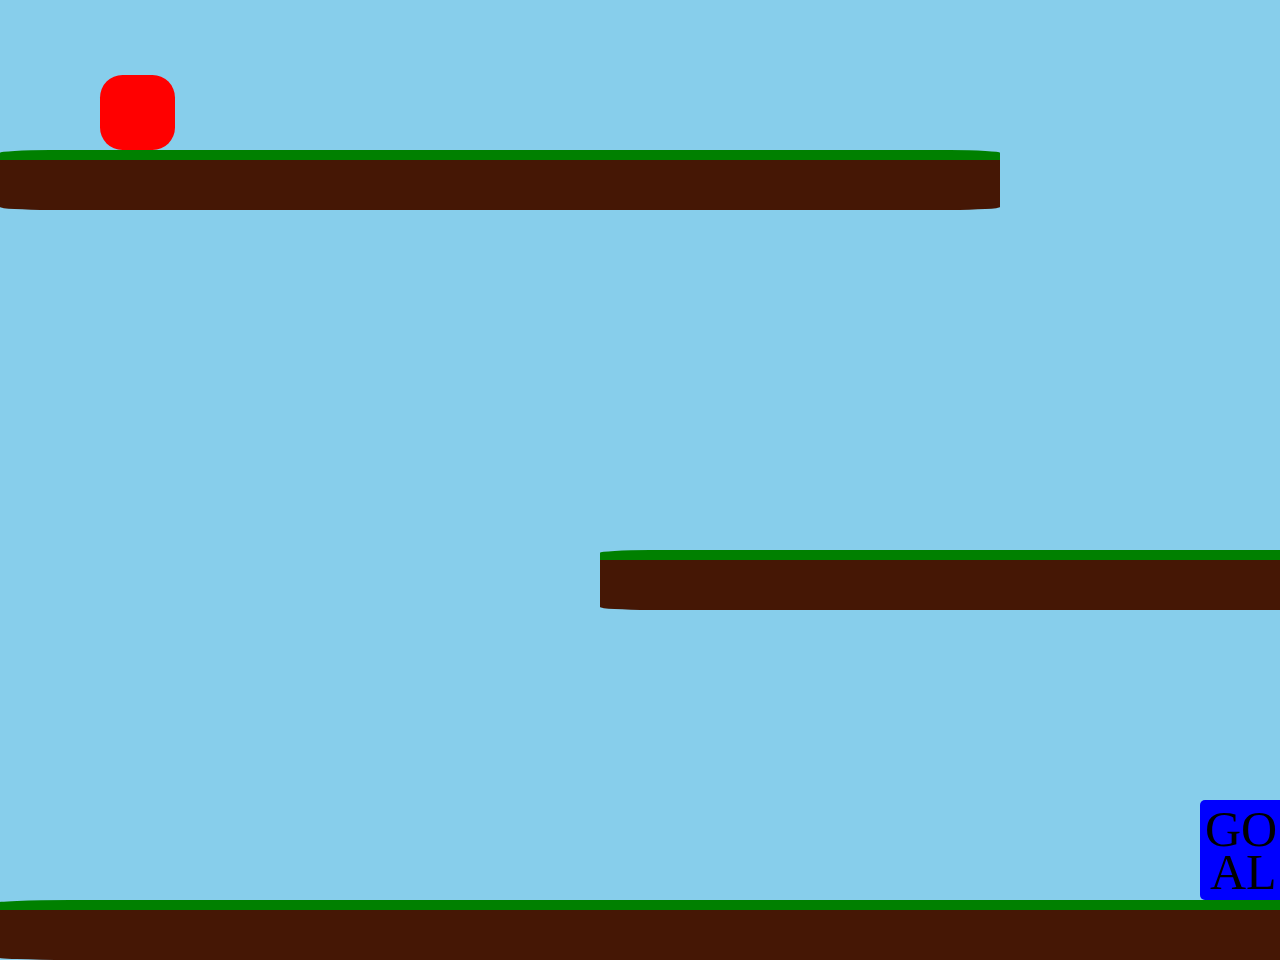
<file: 1.0/animation.html>
<html>
	<head>
		<title>Jumping Game-Elidragon Programming</title>
		<meta charset="utf-8">
		<script>
			var oby=null;
			var ground=null;
			var stage=0;
			var hi=30;
			window.addEventListener("DOMContentLoaded", function(){	
			oby=document.getElementById('oby');
			ground=document.getElementById('ground');
			});
			window.addEventListener("DOMContentLoaded", check);
			window.addEventListener("DOMContentLoaded", fall);
			window.addEventListener("keypress", move);
			window.addEventListener("keyup", jump);
			function move(evt){
			if(evt.key==="ArrowRight"){
				evt.preventDefault();
			oby.style.left=(parseInt(oby.style.left.replace(/px$/,''))+15)+"px";
			}
			if(evt.key==="ArrowLeft"){
				evt.preventDefault();
			oby.style.left=(parseInt(oby.style.left.replace(/px$/,''))-15)+"px";
			}
			if(evt.key==="ArrowUp"){
			evt.preventDefault();
			}
			if(evt.key==="PageUp"){
			evt.preventDefault();
			}
			if(evt.key==="PageDown"){
			evt.preventDefault();
			}
	
				}
			function check(){
		    var ground=document.getElementsByName('g')[stage];
		    var gl=parseInt(ground.style.left.replace(/px$/,''));
		    var gw=parseInt(ground.style.width.replace(/px$/,''));
		    var ol=parseInt(oby.style.left.replace(/px$/,''));
		    var ow=parseInt(oby.style.width.replace(/px$/,''));
			if(gl>=parseInt(ow+ol)||ol>=parseInt(gw+gl)){
				stage+=1;
				fall();
			    }
			if(stage===2&&ol>1200&&ol<=1225){
				location.reload();
				var won=window.open("won.html", "Gewonnen", "width=750, height=325,top=100,left=300");
				won.focus();
				}    
			var to2=setTimeout(check, 100);
			}
				function fall(){
				var ground=document.getElementsByName('g')[stage];
				if(parseInt(oby.style.top.replace(/px$/,''))<(parseInt(ground.style.top.replace(/px$/,''))-75)){
					oby.style.top=(parseInt(oby.style.top.replace(/px$/,''))+5)+"px";
					var to3=setTimeout(fall, 10);
					}
					
				}
			function jump(evt){
				
				if(evt.key==="ArrowUp"||evt.key==="PageUp"||evt.key==="PageDown"){
				to4=setTimeout(fall,100);
				oby.style.top=(parseInt(oby.style.top.replace(/px$/,''))-hi)+"px";
				hi-=5;
				if (hi===0){hi=30;}
				else{setTimeout(jump,30,evt);}
				}
				if(evt.key==="PageUp"){
				oby.style.left=(parseInt(oby.style.left.replace(/px$/,''))-15)+"px";
					}
				if(evt.key==="PageDown"){
				oby.style.left=(parseInt(oby.style.left.replace(/px$/,''))+15)+"px";
					}
				}
		</script>
		<style>
			body{background:skyblue}
			#oby{background-color:red;position:absolute;border-radius:30%}
			#end{position:absolute;background-color:blue;border-radius:5%}
			.g{position:absolute;background:#451705;border-top-style:solid;border-top-color:green;border-top-width:10px;border-radius:5%}
			#nope{position:absolute;top:60px;left:50px;background-color:black;color:white;height:110px;width:500px;border-radius:1%;font-size:30px}
			
			
			
		</style>
	</head>
	<body>
		
		<div name="g" class="g"style="top:150px;left:0px;height:50px;width:1000px;"></div>
		<div name="g" class="g"style="top:550px;left:600px;height:50px;width:1000px;"></div>
		<div name="g" class="g"style="top:900px;left:-5px;height:50px;width:1500px;"></div>
		
		<div id="oby" style="top:0px;left:100px;width:75px;height:75px;"></div>
		<div id="end" style="top:800px;left:1200px;width:100px;height:100px;"><p style="font-size:50px;position:absolute;left:5px;top:-50px">GO</p><p style="font-size:50px;position:absolute;left:10px;top:-7px">AL</p></div>
      
      
      
      
      
      
      
      
      
      
      
      
      
      
      
      
      
      
      
      <noscript><span id="nope"><br><center>Bitte Aktivien Sie Javascript!</center></span></noscript>
	</body>
</html>
</file>
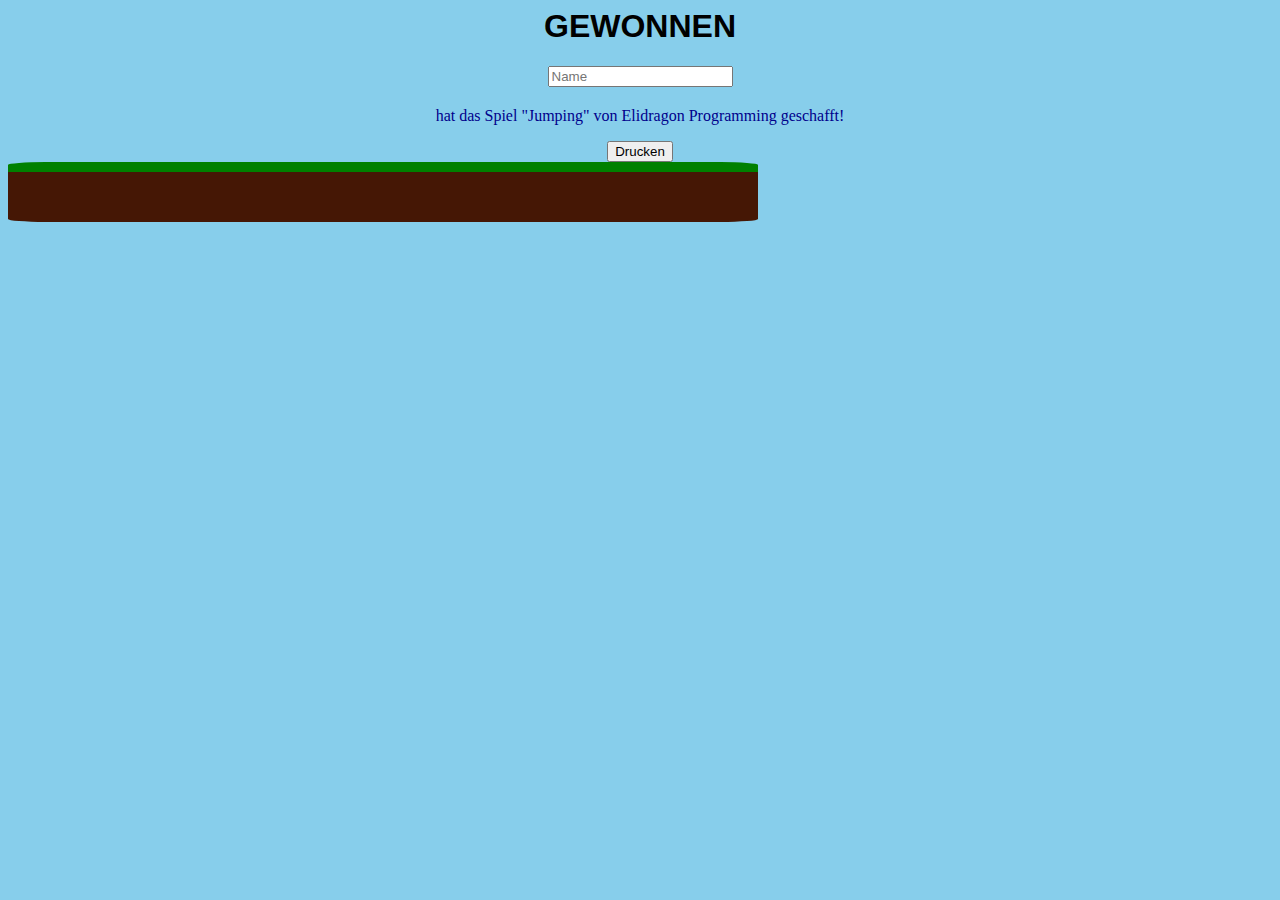
<file: 1.0/won.html>
<html>
	<head>
<meta charset="utf-8">
<style>
	body{background-color:skyblue} 
	#namen{font-variant:small-caps;font-weight:bold;color:red;font-family:fantasy}
	.g{position:absolute;background:#451705;border-top-style:solid;border-top-color:green;border-top-width:10px;border-radius:5%}
</style>
<script>
	
	var spielername=null;
	window.addEventListener("DOMContentLoaded", function(){
	spielername=document.getElementById('spielername');
	spielername.addEventListener("keydown", enter);
	})
	function enter(evt){
		if(evt.key==="Enter"){
			var val=spielername.value;
			document.getElementById('namen').innerHTML=val;
			spielername.style.display="none";
			}} 
	function drucken(){
		document.getElementById('but').style.visibility="hidden";
		window.print();
		document.getElementById('but').style.visibility="visible";;
		}
		</script>

	</head>	
	<body>
		<center><h1 style="font-family:sans-serif">GEWONNEN</h1>
		<input type="text"id="spielername" placeholder="Name" >
		<h2 id="namen"></h2>
		<p style="font-family:fantasy;color:darkblue;">hat das Spiel "Jumping" von Elidragon Programming geschafft!</p>
		<button id="but" onclick="drucken();">Drucken</button>
		<div name="g" class="g"style="height:50px;width:750px;"></div>
		
		</center>
	</body>
</html>
</file>
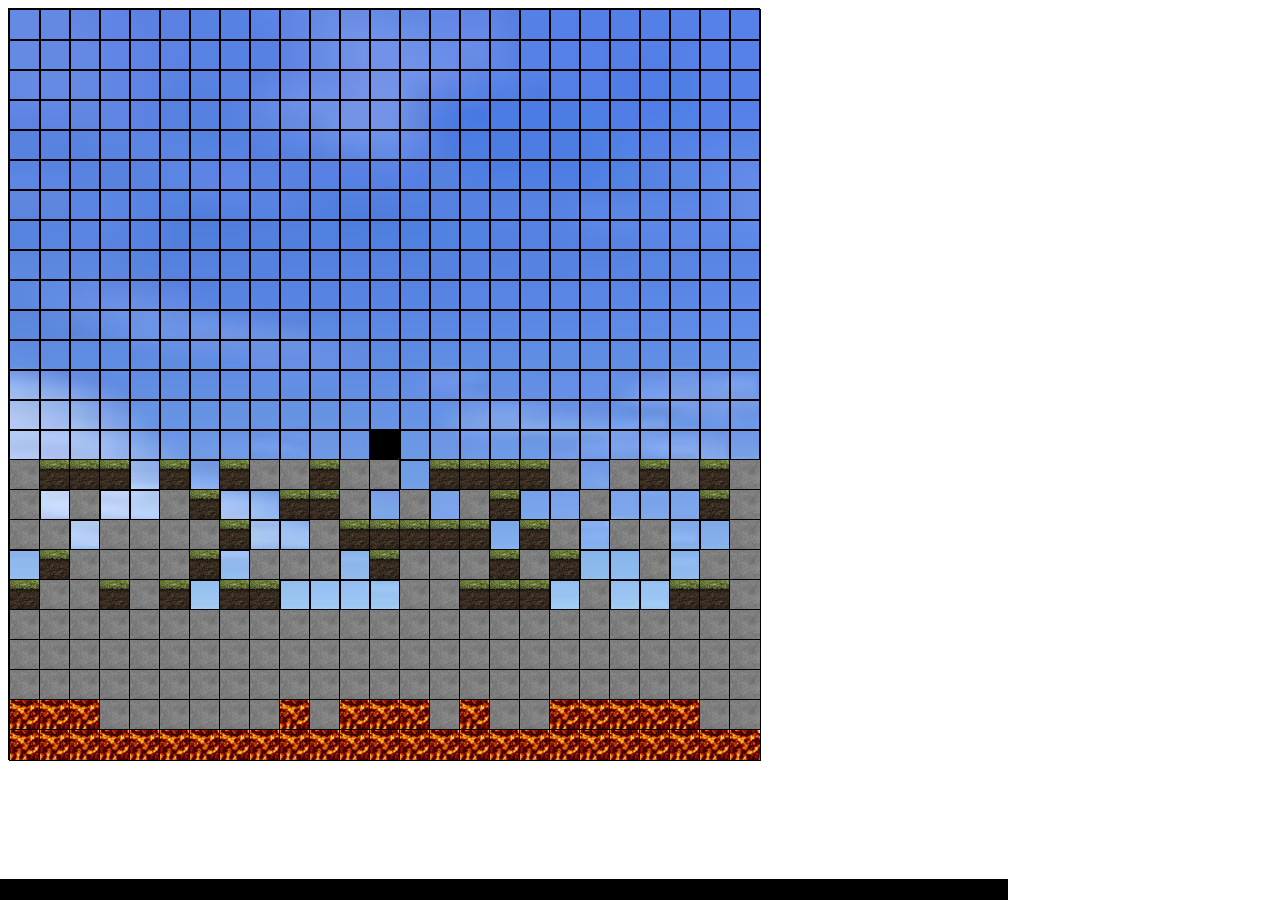
<file: 2.0/gravity.html>
<!DOCTYPE html>
<html onkeydown="acc(event);a=true;" onkeyup="brake(event)">
<head>
	<title>Gravity 2.0</title>
	<meta charset="utf-8">
<link rel="stylesheet" href="gravity.css">
<script defer src="gravity.js"></script>
<script defer src="map1.js"></script>

</head>
<body>
	
	
		
<div id="spielfeld" >
<div name="spalte0">
	<div name="zeile0"></div>
	<div name="zeile1"></div>
	<div name="zeile2"></div>
	<div name="zeile3"></div>
	<div name="zeile4"></div>
	<div name="zeile5"></div>
	<div name="zeile6"></div>
	<div name="zeile7"></div>
	<div name="zeile8"></div><div name="zeile9"></div>
	<div name="zeile10"></div><div name="zeile11"></div><div name="zeile12"></div><div name="zeile13"></div><div name="zeile14"></div><div name="zeile15"></div><div name="zeile16"></div><div name="zeile17"></div><div name="zeile18"></div><div name="zeile19"></div>
	<div name="zeile20"></div>
	<div name="zeile21"></div>
	<div name="zeile22"></div>
	<div name="zeile23"></div>
	<div name="zeile24"></div>
	
	
	
	
	
	
	
	
	
	
	
	
	
	
	
	
	
	
	
	
	
	
	
	
	
	</div>
<div name="spalte1">
	<div name="zeile0"></div>
	<div name="zeile1"></div>
	<div name="zeile2"></div>
	<div name="zeile3"></div>
	<div name="zeile4"></div>
	<div name="zeile5"></div>
	<div name="zeile6"></div>
	<div name="zeile7"></div>
	<div name="zeile8"></div><div name="zeile9"></div>
	<div name="zeile10"></div><div name="zeile11"></div><div name="zeile12"></div><div name="zeile13"></div><div name="zeile14"></div><div name="zeile15"></div><div name="zeile16"></div><div name="zeile17"></div><div name="zeile18"></div><div name="zeile19"></div>
	<div name="zeile20"></div>
	<div name="zeile21"></div>
	<div name="zeile22"></div>
	<div name="zeile23"></div>
	<div name="zeile24"></div>
	
	
	
	
	
	
	
	
	
	
	
	
	
	
	
	
	
	
	
	
	
	
	
	
	
	</div>
<div name="spalte2">
	<div name="zeile0"></div>
	<div name="zeile1"></div>
	<div name="zeile2"></div>
	<div name="zeile3"></div>
	<div name="zeile4"></div>
	<div name="zeile5"></div>
	<div name="zeile6"></div>
	<div name="zeile7"></div>
	<div name="zeile8"></div><div name="zeile9"></div>
	<div name="zeile10"></div><div name="zeile11"></div><div name="zeile12"></div><div name="zeile13"></div><div name="zeile14"></div><div name="zeile15"></div><div name="zeile16"></div><div name="zeile17"></div><div name="zeile18"></div><div name="zeile19"></div>
	<div name="zeile20"></div>
	<div name="zeile21"></div>
	<div name="zeile22"></div>
	<div name="zeile23"></div>
	<div name="zeile24"></div>
	
	
	
	
	
	
	
	
	
	
	
	
	
	
	
	
	
	
	
	
	
	
	
	
	
	</div>
<div name="spalte3">
	<div name="zeile0"></div>
	<div name="zeile1"></div>
	<div name="zeile2"></div>
	<div name="zeile3"></div>
	<div name="zeile4"></div>
	<div name="zeile5"></div>
	<div name="zeile6"></div>
	<div name="zeile7"></div>
	<div name="zeile8"></div><div name="zeile9"></div>
	<div name="zeile10"></div><div name="zeile11"></div><div name="zeile12"></div><div name="zeile13"></div><div name="zeile14"></div><div name="zeile15"></div><div name="zeile16"></div><div name="zeile17"></div><div name="zeile18"></div><div name="zeile19"></div>
	<div name="zeile20"></div>
	<div name="zeile21"></div>
	<div name="zeile22"></div>
	<div name="zeile23"></div>
	<div name="zeile24"></div>
	
	
	
	
	
	
	
	
	
	
	
	
	
	
	
	
	
	
	
	
	
	
	
	
	
	</div>
<div name="spalte4">
	<div name="zeile0"></div>
	<div name="zeile1"></div>
	<div name="zeile2"></div>
	<div name="zeile3"></div>
	<div name="zeile4"></div>
	<div name="zeile5"></div>
	<div name="zeile6"></div>
	<div name="zeile7"></div>
	<div name="zeile8"></div><div name="zeile9"></div>
	<div name="zeile10"></div><div name="zeile11"></div><div name="zeile12"></div><div name="zeile13"></div><div name="zeile14"></div><div name="zeile15"></div><div name="zeile16"></div><div name="zeile17"></div><div name="zeile18"></div><div name="zeile19"></div>
	<div name="zeile20"></div>
	<div name="zeile21"></div>
	<div name="zeile22"></div>
	<div name="zeile23"></div>
	<div name="zeile24"></div>
	
	
	
	
	
	
	
	
	
	
	
	
	
	
	
	
	
	
	
	
	
	
	
	
	
	</div>
<div name="spalte5">
	<div name="zeile0"></div>
	<div name="zeile1"></div>
	<div name="zeile2"></div>
	<div name="zeile3"></div>
	<div name="zeile4"></div>
	<div name="zeile5"></div>
	<div name="zeile6"></div>
	<div name="zeile7"></div>
	<div name="zeile8"></div><div name="zeile9"></div>
	<div name="zeile10"></div><div name="zeile11"></div><div name="zeile12"></div><div name="zeile13"></div><div name="zeile14"></div><div name="zeile15"></div><div name="zeile16"></div><div name="zeile17"></div><div name="zeile18"></div><div name="zeile19"></div>
	<div name="zeile20"></div>
	<div name="zeile21"></div>
	<div name="zeile22"></div>
	<div name="zeile23"></div>
	<div name="zeile24"></div>
	
	
	
	
	
	
	
	
	
	
	
	
	
	
	
	
	
	
	
	
	
	
	
	
	
	</div>
<div name="spalte6">
	<div name="zeile0"></div>
	<div name="zeile1"></div>
	<div name="zeile2"></div>
	<div name="zeile3"></div>
	<div name="zeile4"></div>
	<div name="zeile5"></div>
	<div name="zeile6"></div>
	<div name="zeile7"></div>
	<div name="zeile8"></div><div name="zeile9"></div>
	<div name="zeile10"></div><div name="zeile11"></div><div name="zeile12"></div><div name="zeile13"></div><div name="zeile14"></div><div name="zeile15"></div><div name="zeile16"></div><div name="zeile17"></div><div name="zeile18"></div><div name="zeile19"></div>
	<div name="zeile20"></div>
	<div name="zeile21"></div>
	<div name="zeile22"></div>
	<div name="zeile23"></div>
	<div name="zeile24"></div>
	
	
	
	
	
	
	
	
	
	
	
	
	
	
	
	
	
	
	
	
	
	
	
	
	
	</div>
<div name="spalte7">
	<div name="zeile0"></div>
	<div name="zeile1"></div>
	<div name="zeile2"></div>
	<div name="zeile3"></div>
	<div name="zeile4"></div>
	<div name="zeile5"></div>
	<div name="zeile6"></div>
	<div name="zeile7"></div>
	<div name="zeile8"></div><div name="zeile9"></div>
	<div name="zeile10"></div><div name="zeile11"></div><div name="zeile12"></div><div name="zeile13"></div><div name="zeile14"></div><div name="zeile15"></div><div name="zeile16"></div><div name="zeile17"></div><div name="zeile18"></div><div name="zeile19"></div>
	<div name="zeile20"></div>
	<div name="zeile21"></div>
	<div name="zeile22"></div>
	<div name="zeile23"></div>
	<div name="zeile24"></div>
	
	
	
	
	
	
	
	
	
	
	
	
	
	
	
	
	
	
	
	
	
	
	
	
	
	</div>
<div name="spalte8">
	<div name="zeile0"></div>
	<div name="zeile1"></div>
	<div name="zeile2"></div>
	<div name="zeile3"></div>
	<div name="zeile4"></div>
	<div name="zeile5"></div>
	<div name="zeile6"></div>
	<div name="zeile7"></div>
	<div name="zeile8"></div><div name="zeile9"></div>
	<div name="zeile10"></div><div name="zeile11"></div><div name="zeile12"></div><div name="zeile13"></div><div name="zeile14"></div><div name="zeile15"></div><div name="zeile16"></div><div name="zeile17"></div><div name="zeile18"></div><div name="zeile19"></div>
	<div name="zeile20"></div>
	<div name="zeile21"></div>
	<div name="zeile22"></div>
	<div name="zeile23"></div>
	<div name="zeile24"></div>
	
	
	
	
	
	
	
	
	
	
	
	
	
	
	
	
	
	
	
	
	
	
	
	
	
	</div>
<div name="spalte9">
	<div name="zeile0"></div>
	<div name="zeile1"></div>
	<div name="zeile2"></div>
	<div name="zeile3"></div>
	<div name="zeile4"></div>
	<div name="zeile5"></div>
	<div name="zeile6"></div>
	<div name="zeile7"></div>
	<div name="zeile8"></div><div name="zeile9"></div>
	<div name="zeile10"></div><div name="zeile11"></div><div name="zeile12"></div><div name="zeile13"></div><div name="zeile14"></div><div name="zeile15"></div><div name="zeile16"></div><div name="zeile17"></div><div name="zeile18"></div><div name="zeile19"></div>
	<div name="zeile20"></div>
	<div name="zeile21"></div>
	<div name="zeile22"></div>
	<div name="zeile23"></div>
	<div name="zeile24"></div>
	
	
	
	
	
	
	
	
	
	
	
	
	
	
	
	
	
	
	
	
	
	
	
	
	
	</div>
<div name="spalte10">
	<div name="zeile0"></div>
	<div name="zeile1"></div>
	<div name="zeile2"></div>
	<div name="zeile3"></div>
	<div name="zeile4"></div>
	<div name="zeile5"></div>
	<div name="zeile6"></div>
	<div name="zeile7"></div>
	<div name="zeile8"></div><div name="zeile9"></div>
	<div name="zeile10"></div><div name="zeile11"></div><div name="zeile12"></div><div name="zeile13"></div><div name="zeile14"></div><div name="zeile15"></div><div name="zeile16"></div><div name="zeile17"></div><div name="zeile18"></div><div name="zeile19"></div>
	<div name="zeile20"></div>
	<div name="zeile21"></div>
	<div name="zeile22"></div>
	<div name="zeile23"></div>
	<div name="zeile24"></div>
	
	
	
	
	
	
	
	
	
	
	
	
	
	
	
	
	
	
	
	
	
	
	
	
	
	</div>
<div name="spalte11">
	<div name="zeile0"></div>
	<div name="zeile1"></div>
	<div name="zeile2"></div>
	<div name="zeile3"></div>
	<div name="zeile4"></div>
	<div name="zeile5"></div>
	<div name="zeile6"></div>
	<div name="zeile7"></div>
	<div name="zeile8"></div><div name="zeile9"></div>
	<div name="zeile10"></div><div name="zeile11"></div><div name="zeile12"></div><div name="zeile13"></div><div name="zeile14"></div><div name="zeile15"></div><div name="zeile16"></div><div name="zeile17"></div><div name="zeile18"></div><div name="zeile19"></div>
	<div name="zeile20"></div>
	<div name="zeile21"></div>
	<div name="zeile22"></div>
	<div name="zeile23"></div>
	<div name="zeile24"></div>
	
	
	
	
	
	
	
	
	
	
	
	
	
	
	
	
	
	
	
	
	
	
	
	
	
	</div>
<div name="spalte12">
	<div name="zeile0"></div>
	<div name="zeile1"></div>
	<div name="zeile2"></div>
	<div name="zeile3"></div>
	<div name="zeile4"></div>
	<div name="zeile5"></div>
	<div name="zeile6"></div>
	<div name="zeile7"></div>
	<div name="zeile8"></div><div name="zeile9"></div>
	<div name="zeile10"></div><div name="zeile11"></div><div name="zeile12"></div><div name="zeile13"></div><div name="zeile14"></div><div name="zeile15"></div><div name="zeile16"></div><div name="zeile17"></div><div name="zeile18"></div><div name="zeile19"></div>
	<div name="zeile20"></div>
	<div name="zeile21"></div>
	<div name="zeile22"></div>
	<div name="zeile23"></div>
	<div name="zeile24"></div>
	
	
	
	
	
	
	
	
	
	
	
	
	
	
	
	
	
	
	
	
	
	
	
	
	
	</div>
<div name="spalte13">
	<div name="zeile0"></div>
	<div name="zeile1"></div>
	<div name="zeile2"></div>
	<div name="zeile3"></div>
	<div name="zeile4"></div>
	<div name="zeile5"></div>
	<div name="zeile6"></div>
	<div name="zeile7"></div>
	<div name="zeile8"></div><div name="zeile9"></div>
	<div name="zeile10"></div><div name="zeile11"></div><div name="zeile12"></div><div name="zeile13"></div><div name="zeile14"></div><div name="zeile15"></div><div name="zeile16"></div><div name="zeile17"></div><div name="zeile18"></div><div name="zeile19"></div>
	<div name="zeile20"></div>
	<div name="zeile21"></div>
	<div name="zeile22"></div>
	<div name="zeile23"></div>
	<div name="zeile24"></div>
	
	
	
	
	
	
	
	
	
	
	
	
	
	
	
	
	
	
	
	
	
	
	
	
	
	</div>
<div name="spalte14">
	<div name="zeile0"></div>
	<div name="zeile1"></div>
	<div name="zeile2"></div>
	<div name="zeile3"></div>
	<div name="zeile4"></div>
	<div name="zeile5"></div>
	<div name="zeile6"></div>
	<div name="zeile7"></div>
	<div name="zeile8"></div><div name="zeile9"></div>
	<div name="zeile10"></div><div name="zeile11"></div><div name="zeile12"></div><div name="zeile13"></div><div name="zeile14"></div><div name="zeile15"></div><div name="zeile16"></div><div name="zeile17"></div><div name="zeile18"></div><div name="zeile19"></div>
	<div name="zeile20"></div>
	<div name="zeile21"></div>
	<div name="zeile22"></div>
	<div name="zeile23"></div>
	<div name="zeile24"></div>
	
	
	
	
	
	
	
	
	
	
	
	
	
	
	
	
	
	
	
	
	
	
	
	
	
	</div>
<div name="spalte15">
	<div name="zeile0"></div>
	<div name="zeile1"></div>
	<div name="zeile2"></div>
	<div name="zeile3"></div>
	<div name="zeile4"></div>
	<div name="zeile5"></div>
	<div name="zeile6"></div>
	<div name="zeile7"></div>
	<div name="zeile8"></div><div name="zeile9"></div>
	<div name="zeile10"></div><div name="zeile11"></div><div name="zeile12"></div><div name="zeile13"></div><div name="zeile14"></div><div name="zeile15"></div><div name="zeile16"></div><div name="zeile17"></div><div name="zeile18"></div><div name="zeile19"></div>
	<div name="zeile20"></div>
	<div name="zeile21"></div>
	<div name="zeile22"></div>
	<div name="zeile23"></div>
	<div name="zeile24"></div>
	
	
	
	
	
	
	
	
	
	
	
	
	
	
	
	
	
	
	
	
	
	
	
	
	
	</div>
<div name="spalte16">
	<div name="zeile0"></div>
	<div name="zeile1"></div>
	<div name="zeile2"></div>
	<div name="zeile3"></div>
	<div name="zeile4"></div>
	<div name="zeile5"></div>
	<div name="zeile6"></div>
	<div name="zeile7"></div>
	<div name="zeile8"></div><div name="zeile9"></div>
	<div name="zeile10"></div><div name="zeile11"></div><div name="zeile12"></div><div name="zeile13"></div><div name="zeile14"></div><div name="zeile15"></div><div name="zeile16"></div><div name="zeile17"></div><div name="zeile18"></div><div name="zeile19"></div>
	<div name="zeile20"></div>
	<div name="zeile21"></div>
	<div name="zeile22"></div>
	<div name="zeile23"></div>
	<div name="zeile24"></div>
	
	
	
	
	
	
	
	
	
	
	
	
	
	
	
	
	
	
	
	
	
	
	
	
	
	</div>
<div name="spalte17">
	<div name="zeile0"></div>
	<div name="zeile1"></div>
	<div name="zeile2"></div>
	<div name="zeile3"></div>
	<div name="zeile4"></div>
	<div name="zeile5"></div>
	<div name="zeile6"></div>
	<div name="zeile7"></div>
	<div name="zeile8"></div><div name="zeile9"></div>
	<div name="zeile10"></div><div name="zeile11"></div><div name="zeile12"></div><div name="zeile13"></div><div name="zeile14"></div><div name="zeile15"></div><div name="zeile16"></div><div name="zeile17"></div><div name="zeile18"></div><div name="zeile19"></div>
	<div name="zeile20"></div>
	<div name="zeile21"></div>
	<div name="zeile22"></div>
	<div name="zeile23"></div>
	<div name="zeile24"></div>
	
	
	
	
	
	
	
	
	
	
	
	
	
	
	
	
	
	
	
	
	
	
	
	
	
	</div>
<div name="spalte18">
	<div name="zeile0"></div>
	<div name="zeile1"></div>
	<div name="zeile2"></div>
	<div name="zeile3"></div>
	<div name="zeile4"></div>
	<div name="zeile5"></div>
	<div name="zeile6"></div>
	<div name="zeile7"></div>
	<div name="zeile8"></div><div name="zeile9"></div>
	<div name="zeile10"></div><div name="zeile11"></div><div name="zeile12"></div><div name="zeile13"></div><div name="zeile14"></div><div name="zeile15"></div><div name="zeile16"></div><div name="zeile17"></div><div name="zeile18"></div><div name="zeile19"></div>
	<div name="zeile20"></div>
	<div name="zeile21"></div>
	<div name="zeile22"></div>
	<div name="zeile23"></div>
	<div name="zeile24"></div>
	
	
	
	
	
	
	
	
	
	
	
	
	
	
	
	
	
	
	
	
	
	
	
	
	
	</div>
<div name="spalte19">
	<div name="zeile0"></div>
	<div name="zeile1"></div>
	<div name="zeile2"></div>
	<div name="zeile3"></div>
	<div name="zeile4"></div>
	<div name="zeile5"></div>
	<div name="zeile6"></div>
	<div name="zeile7"></div>
	<div name="zeile8"></div><div name="zeile9"></div>
	<div name="zeile10"></div><div name="zeile11"></div><div name="zeile12"></div><div name="zeile13"></div><div name="zeile14"></div><div name="zeile15"></div><div name="zeile16"></div><div name="zeile17"></div><div name="zeile18"></div><div name="zeile19"></div>
	<div name="zeile20"></div>
	<div name="zeile21"></div>
	<div name="zeile22"></div>
	<div name="zeile23"></div>
	<div name="zeile24"></div>
	
	
	
	
	
	
	
	
	
	
	
	
	
	
	
	
	
	
	
	
	
	
	
	
	
	</div>
<div name="spalte20">
	<div name="zeile0"></div>
	<div name="zeile1"></div>
	<div name="zeile2"></div>
	<div name="zeile3"></div>
	<div name="zeile4"></div>
	<div name="zeile5"></div>
	<div name="zeile6"></div>
	<div name="zeile7"></div>
	<div name="zeile8"></div><div name="zeile9"></div>
	<div name="zeile10"></div><div name="zeile11"></div><div name="zeile12"></div><div name="zeile13"></div><div name="zeile14"></div><div name="zeile15"></div><div name="zeile16"></div><div name="zeile17"></div><div name="zeile18"></div><div name="zeile19"></div>
	<div name="zeile20"></div>
	<div name="zeile21"></div>
	<div name="zeile22"></div>
	<div name="zeile23"></div>
	<div name="zeile24"></div>
	
	
	
	
	
	
	
	
	
	
	
	
	
	
	
	
	
	
	
	
	
	
	
	
	
	</div>
<div name="spalte21">
	<div name="zeile0"></div>
	<div name="zeile1"></div>
	<div name="zeile2"></div>
	<div name="zeile3"></div>
	<div name="zeile4"></div>
	<div name="zeile5"></div>
	<div name="zeile6"></div>
	<div name="zeile7"></div>
	<div name="zeile8"></div><div name="zeile9"></div>
	<div name="zeile10"></div><div name="zeile11"></div><div name="zeile12"></div><div name="zeile13"></div><div name="zeile14"></div><div name="zeile15"></div><div name="zeile16"></div><div name="zeile17"></div><div name="zeile18"></div><div name="zeile19"></div>
	<div name="zeile20"></div>
	<div name="zeile21"></div>
	<div name="zeile22"></div>
	<div name="zeile23"></div>
	<div name="zeile24"></div>
	
	
	
	
	
	
	
	
	
	
	
	
	
	
	
	
	
	
	
	
	
	
	
	
	
	</div>
<div name="spalte22">
	<div name="zeile0"></div>
	<div name="zeile1"></div>
	<div name="zeile2"></div>
	<div name="zeile3"></div>
	<div name="zeile4"></div>
	<div name="zeile5"></div>
	<div name="zeile6"></div>
	<div name="zeile7"></div>
	<div name="zeile8"></div><div name="zeile9"></div>
	<div name="zeile10"></div><div name="zeile11"></div><div name="zeile12"></div><div name="zeile13"></div><div name="zeile14"></div><div name="zeile15"></div><div name="zeile16"></div><div name="zeile17"></div><div name="zeile18"></div><div name="zeile19"></div>
	<div name="zeile20"></div>
	<div name="zeile21"></div>
	<div name="zeile22"></div>
	<div name="zeile23"></div>
	<div name="zeile24"></div>
	
	
	
	
	
	
	
	
	
	
	
	
	
	
	
	
	
	
	
	
	
	
	
	
	
	</div>
<div name="spalte23">
	<div name="zeile0"></div>
	<div name="zeile1"></div>
	<div name="zeile2"></div>
	<div name="zeile3"></div>
	<div name="zeile4"></div>
	<div name="zeile5"></div>
	<div name="zeile6"></div>
	<div name="zeile7"></div>
	<div name="zeile8"></div><div name="zeile9"></div>
	<div name="zeile10"></div><div name="zeile11"></div><div name="zeile12"></div><div name="zeile13"></div><div name="zeile14"></div><div name="zeile15"></div><div name="zeile16"></div><div name="zeile17"></div><div name="zeile18"></div><div name="zeile19"></div>
	<div name="zeile20"></div>
	<div name="zeile21"></div>
	<div name="zeile22"></div>
	<div name="zeile23"></div>
	<div name="zeile24"></div>
	
	
	
	
	
	
	
	
	
	
	
	
	
	
	
	
	
	
	
	
	
	
	
	
	
	</div>
<div name="spalte24">
	<div name="zeile0"></div>
	<div name="zeile1"></div>
	<div name="zeile2"></div>
	<div name="zeile3"></div>
	<div name="zeile4"></div>
	<div name="zeile5"></div>
	<div name="zeile6"></div>
	<div name="zeile7"></div>
	<div name="zeile8"></div><div name="zeile9"></div>
	<div name="zeile10"></div><div name="zeile11"></div><div name="zeile12"></div><div name="zeile13"></div><div name="zeile14"></div><div name="zeile15"></div><div name="zeile16"></div><div name="zeile17"></div><div name="zeile18"></div><div name="zeile19"></div>
	<div name="zeile20"></div>
	<div name="zeile21"></div>
	<div name="zeile22"></div>
	<div name="zeile23"></div>
	<div name="zeile24"></div>
	
	
	
	
	
	
	
	
	
	
	
	
	
	
	
	
	
	
	
	
	
	
	
	
	
	</div>


	<div id="player" style="height:30px;width:30px;border-radius:5%;position:absolute;"></div>

</div>



<br><br><br><br>
<input type="text" id="commands" onkeyup="command(event)" >
</body>
</html>
</file>
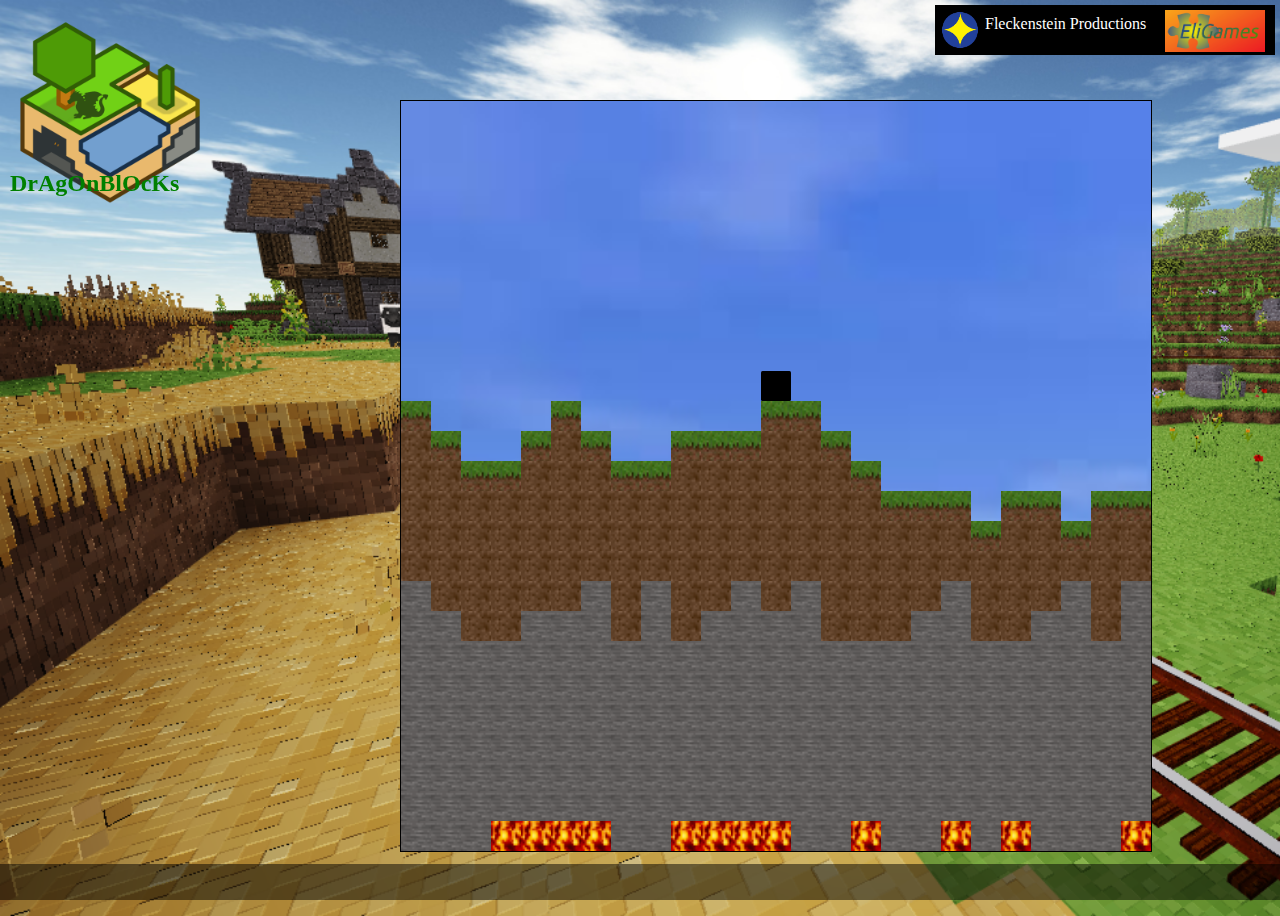
<file: 2.1/gravity.html>
<!DOCTYPE html>
<html onkeydown="acc(event);a=true;" onkeyup="brake(event)">
<head>
	<title>Dragonblocks 2.1</title>
	<meta charset="utf-8">	
<link rel="stylesheet" href="gravity.css">	
<link rel="stylesheet" href="fleckproductions.css">	
<link rel="icon" href="dragonblocks.png">	

<script defer src="settings.js"></script>
<script defer src="nodes.js"></script>
<script defer src="MapGenerators/default.js"></script>
<script defer src="MapGenerators/flat.js"></script>
<script defer src="MapGenerators/lake.js"></script>
<script defer src="mapManagement.js"></script>
<script defer src="movement.js"></script>
<script defer src="skins.js"></script>
<script defer src="gravity.js"></script>
<script defer src="Extra Maps/map1.js"></script>
<script defer src="Extra Maps/sea.js"></script>

<script defer src="Mods/[2.1]SimpleDigging.js"></script>

</head>
<body >
<img src="dragonblocks.png" id="pic">
<h2 id="hd">DrAgOnBlOcKs</h2>
<div id="credits">
	<span id="fleckensteinproductions">Fleckenstein Productions</span>
	<img id="fleckensteinlogo" class="hpictures" src="Fleckenstein.gif"  width="100">
	<img id="eligameslogo" class="hpictures" src="EliGames.gif" width="100" >
	</div>	
	
		
<div id="spielfeld" style="top:100px;left:400px;">
<div name="spalte0">
	<div name="zeile0"></div>
	<div name="zeile1"></div>
	<div name="zeile2"></div>
	<div name="zeile3"></div>
	<div name="zeile4"></div>
	<div name="zeile5"></div>
	<div name="zeile6"></div>
	<div name="zeile7"></div>
	<div name="zeile8"></div><div name="zeile9"></div>
	<div name="zeile10"></div><div name="zeile11"></div><div name="zeile12"></div><div name="zeile13"></div><div name="zeile14"></div><div name="zeile15"></div><div name="zeile16"></div><div name="zeile17"></div><div name="zeile18"></div><div name="zeile19"></div>
	<div name="zeile20"></div>
	<div name="zeile21"></div>
	<div name="zeile22"></div>
	<div name="zeile23"></div>
	<div name="zeile24"></div>
	
	
	
	
	
	
	
	
	
	
	
	
	
	
	
	
	
	
	
	
	
	
	
	
	
	</div>
<div name="spalte1">
	<div name="zeile0"></div>
	<div name="zeile1"></div>
	<div name="zeile2"></div>
	<div name="zeile3"></div>
	<div name="zeile4"></div>
	<div name="zeile5"></div>
	<div name="zeile6"></div>
	<div name="zeile7"></div>
	<div name="zeile8"></div><div name="zeile9"></div>
	<div name="zeile10"></div><div name="zeile11"></div><div name="zeile12"></div><div name="zeile13"></div><div name="zeile14"></div><div name="zeile15"></div><div name="zeile16"></div><div name="zeile17"></div><div name="zeile18"></div><div name="zeile19"></div>
	<div name="zeile20"></div>
	<div name="zeile21"></div>
	<div name="zeile22"></div>
	<div name="zeile23"></div>
	<div name="zeile24"></div>
	
	
	
	
	
	
	
	
	
	
	
	
	
	
	
	
	
	
	
	
	
	
	
	
	
	</div>
<div name="spalte2">
	<div name="zeile0"></div>
	<div name="zeile1"></div>
	<div name="zeile2"></div>
	<div name="zeile3"></div>
	<div name="zeile4"></div>
	<div name="zeile5"></div>
	<div name="zeile6"></div>
	<div name="zeile7"></div>
	<div name="zeile8"></div><div name="zeile9"></div>
	<div name="zeile10"></div><div name="zeile11"></div><div name="zeile12"></div><div name="zeile13"></div><div name="zeile14"></div><div name="zeile15"></div><div name="zeile16"></div><div name="zeile17"></div><div name="zeile18"></div><div name="zeile19"></div>
	<div name="zeile20"></div>
	<div name="zeile21"></div>
	<div name="zeile22"></div>
	<div name="zeile23"></div>
	<div name="zeile24"></div>
	
	
	
	
	
	
	
	
	
	
	
	
	
	
	
	
	
	
	
	
	
	
	
	
	
	</div>
<div name="spalte3">
	<div name="zeile0"></div>
	<div name="zeile1"></div>
	<div name="zeile2"></div>
	<div name="zeile3"></div>
	<div name="zeile4"></div>
	<div name="zeile5"></div>
	<div name="zeile6"></div>
	<div name="zeile7"></div>
	<div name="zeile8"></div><div name="zeile9"></div>
	<div name="zeile10"></div><div name="zeile11"></div><div name="zeile12"></div><div name="zeile13"></div><div name="zeile14"></div><div name="zeile15"></div><div name="zeile16"></div><div name="zeile17"></div><div name="zeile18"></div><div name="zeile19"></div>
	<div name="zeile20"></div>
	<div name="zeile21"></div>
	<div name="zeile22"></div>
	<div name="zeile23"></div>
	<div name="zeile24"></div>
	
	
	
	
	
	
	
	
	
	
	
	
	
	
	
	
	
	
	
	
	
	
	
	
	
	</div>
<div name="spalte4">
	<div name="zeile0"></div>
	<div name="zeile1"></div>
	<div name="zeile2"></div>
	<div name="zeile3"></div>
	<div name="zeile4"></div>
	<div name="zeile5"></div>
	<div name="zeile6"></div>
	<div name="zeile7"></div>
	<div name="zeile8"></div><div name="zeile9"></div>
	<div name="zeile10"></div><div name="zeile11"></div><div name="zeile12"></div><div name="zeile13"></div><div name="zeile14"></div><div name="zeile15"></div><div name="zeile16"></div><div name="zeile17"></div><div name="zeile18"></div><div name="zeile19"></div>
	<div name="zeile20"></div>
	<div name="zeile21"></div>
	<div name="zeile22"></div>
	<div name="zeile23"></div>
	<div name="zeile24"></div>
	
	
	
	
	
	
	
	
	
	
	
	
	
	
	
	
	
	
	
	
	
	
	
	
	
	</div>
<div name="spalte5">
	<div name="zeile0"></div>
	<div name="zeile1"></div>
	<div name="zeile2"></div>
	<div name="zeile3"></div>
	<div name="zeile4"></div>
	<div name="zeile5"></div>
	<div name="zeile6"></div>
	<div name="zeile7"></div>
	<div name="zeile8"></div><div name="zeile9"></div>
	<div name="zeile10"></div><div name="zeile11"></div><div name="zeile12"></div><div name="zeile13"></div><div name="zeile14"></div><div name="zeile15"></div><div name="zeile16"></div><div name="zeile17"></div><div name="zeile18"></div><div name="zeile19"></div>
	<div name="zeile20"></div>
	<div name="zeile21"></div>
	<div name="zeile22"></div>
	<div name="zeile23"></div>
	<div name="zeile24"></div>
	
	
	
	
	
	
	
	
	
	
	
	
	
	
	
	
	
	
	
	
	
	
	
	
	
	</div>
<div name="spalte6">
	<div name="zeile0"></div>
	<div name="zeile1"></div>
	<div name="zeile2"></div>
	<div name="zeile3"></div>
	<div name="zeile4"></div>
	<div name="zeile5"></div>
	<div name="zeile6"></div>
	<div name="zeile7"></div>
	<div name="zeile8"></div><div name="zeile9"></div>
	<div name="zeile10"></div><div name="zeile11"></div><div name="zeile12"></div><div name="zeile13"></div><div name="zeile14"></div><div name="zeile15"></div><div name="zeile16"></div><div name="zeile17"></div><div name="zeile18"></div><div name="zeile19"></div>
	<div name="zeile20"></div>
	<div name="zeile21"></div>
	<div name="zeile22"></div>
	<div name="zeile23"></div>
	<div name="zeile24"></div>
	
	
	
	
	
	
	
	
	
	
	
	
	
	
	
	
	
	
	
	
	
	
	
	
	
	</div>
<div name="spalte7">
	<div name="zeile0"></div>
	<div name="zeile1"></div>
	<div name="zeile2"></div>
	<div name="zeile3"></div>
	<div name="zeile4"></div>
	<div name="zeile5"></div>
	<div name="zeile6"></div>
	<div name="zeile7"></div>
	<div name="zeile8"></div><div name="zeile9"></div>
	<div name="zeile10"></div><div name="zeile11"></div><div name="zeile12"></div><div name="zeile13"></div><div name="zeile14"></div><div name="zeile15"></div><div name="zeile16"></div><div name="zeile17"></div><div name="zeile18"></div><div name="zeile19"></div>
	<div name="zeile20"></div>
	<div name="zeile21"></div>
	<div name="zeile22"></div>
	<div name="zeile23"></div>
	<div name="zeile24"></div>
	
	
	
	
	
	
	
	
	
	
	
	
	
	
	
	
	
	
	
	
	
	
	
	
	
	</div>
<div name="spalte8">
	<div name="zeile0"></div>
	<div name="zeile1"></div>
	<div name="zeile2"></div>
	<div name="zeile3"></div>
	<div name="zeile4"></div>
	<div name="zeile5"></div>
	<div name="zeile6"></div>
	<div name="zeile7"></div>
	<div name="zeile8"></div><div name="zeile9"></div>
	<div name="zeile10"></div><div name="zeile11"></div><div name="zeile12"></div><div name="zeile13"></div><div name="zeile14"></div><div name="zeile15"></div><div name="zeile16"></div><div name="zeile17"></div><div name="zeile18"></div><div name="zeile19"></div>
	<div name="zeile20"></div>
	<div name="zeile21"></div>
	<div name="zeile22"></div>
	<div name="zeile23"></div>
	<div name="zeile24"></div>
	
	
	
	
	
	
	
	
	
	
	
	
	
	
	
	
	
	
	
	
	
	
	
	
	
	</div>
<div name="spalte9">
	<div name="zeile0"></div>
	<div name="zeile1"></div>
	<div name="zeile2"></div>
	<div name="zeile3"></div>
	<div name="zeile4"></div>
	<div name="zeile5"></div>
	<div name="zeile6"></div>
	<div name="zeile7"></div>
	<div name="zeile8"></div><div name="zeile9"></div>
	<div name="zeile10"></div><div name="zeile11"></div><div name="zeile12"></div><div name="zeile13"></div><div name="zeile14"></div><div name="zeile15"></div><div name="zeile16"></div><div name="zeile17"></div><div name="zeile18"></div><div name="zeile19"></div>
	<div name="zeile20"></div>
	<div name="zeile21"></div>
	<div name="zeile22"></div>
	<div name="zeile23"></div>
	<div name="zeile24"></div>
	
	
	
	
	
	
	
	
	
	
	
	
	
	
	
	
	
	
	
	
	
	
	
	
	
	</div>
<div name="spalte10">
	<div name="zeile0"></div>
	<div name="zeile1"></div>
	<div name="zeile2"></div>
	<div name="zeile3"></div>
	<div name="zeile4"></div>
	<div name="zeile5"></div>
	<div name="zeile6"></div>
	<div name="zeile7"></div>
	<div name="zeile8"></div><div name="zeile9"></div>
	<div name="zeile10"></div><div name="zeile11"></div><div name="zeile12"></div><div name="zeile13"></div><div name="zeile14"></div><div name="zeile15"></div><div name="zeile16"></div><div name="zeile17"></div><div name="zeile18"></div><div name="zeile19"></div>
	<div name="zeile20"></div>
	<div name="zeile21"></div>
	<div name="zeile22"></div>
	<div name="zeile23"></div>
	<div name="zeile24"></div>
	
	
	
	
	
	
	
	
	
	
	
	
	
	
	
	
	
	
	
	
	
	
	
	
	
	</div>
<div name="spalte11">
	<div name="zeile0"></div>
	<div name="zeile1"></div>
	<div name="zeile2"></div>
	<div name="zeile3"></div>
	<div name="zeile4"></div>
	<div name="zeile5"></div>
	<div name="zeile6"></div>
	<div name="zeile7"></div>
	<div name="zeile8"></div><div name="zeile9"></div>
	<div name="zeile10"></div><div name="zeile11"></div><div name="zeile12"></div><div name="zeile13"></div><div name="zeile14"></div><div name="zeile15"></div><div name="zeile16"></div><div name="zeile17"></div><div name="zeile18"></div><div name="zeile19"></div>
	<div name="zeile20"></div>
	<div name="zeile21"></div>
	<div name="zeile22"></div>
	<div name="zeile23"></div>
	<div name="zeile24"></div>
	
	
	
	
	
	
	
	
	
	
	
	
	
	
	
	
	
	
	
	
	
	
	
	
	
	</div>
<div name="spalte12">
	<div name="zeile0"></div>
	<div name="zeile1"></div>
	<div name="zeile2"></div>
	<div name="zeile3"></div>
	<div name="zeile4"></div>
	<div name="zeile5"></div>
	<div name="zeile6"></div>
	<div name="zeile7"></div>
	<div name="zeile8"></div><div name="zeile9"></div>
	<div name="zeile10"></div><div name="zeile11"></div><div name="zeile12"></div><div name="zeile13"></div><div name="zeile14"></div><div name="zeile15"></div><div name="zeile16"></div><div name="zeile17"></div><div name="zeile18"></div><div name="zeile19"></div>
	<div name="zeile20"></div>
	<div name="zeile21"></div>
	<div name="zeile22"></div>
	<div name="zeile23"></div>
	<div name="zeile24"></div>
	
	
	
	
	
	
	
	
	
	
	
	
	
	
	
	
	
	
	
	
	
	
	
	
	
	</div>
<div name="spalte13">
	<div name="zeile0"></div>
	<div name="zeile1"></div>
	<div name="zeile2"></div>
	<div name="zeile3"></div>
	<div name="zeile4"></div>
	<div name="zeile5"></div>
	<div name="zeile6"></div>
	<div name="zeile7"></div>
	<div name="zeile8"></div><div name="zeile9"></div>
	<div name="zeile10"></div><div name="zeile11"></div><div name="zeile12"></div><div name="zeile13"></div><div name="zeile14"></div><div name="zeile15"></div><div name="zeile16"></div><div name="zeile17"></div><div name="zeile18"></div><div name="zeile19"></div>
	<div name="zeile20"></div>
	<div name="zeile21"></div>
	<div name="zeile22"></div>
	<div name="zeile23"></div>
	<div name="zeile24"></div>
	
	
	
	
	
	
	
	
	
	
	
	
	
	
	
	
	
	
	
	
	
	
	
	
	
	</div>
<div name="spalte14">
	<div name="zeile0"></div>
	<div name="zeile1"></div>
	<div name="zeile2"></div>
	<div name="zeile3"></div>
	<div name="zeile4"></div>
	<div name="zeile5"></div>
	<div name="zeile6"></div>
	<div name="zeile7"></div>
	<div name="zeile8"></div><div name="zeile9"></div>
	<div name="zeile10"></div><div name="zeile11"></div><div name="zeile12"></div><div name="zeile13"></div><div name="zeile14"></div><div name="zeile15"></div><div name="zeile16"></div><div name="zeile17"></div><div name="zeile18"></div><div name="zeile19"></div>
	<div name="zeile20"></div>
	<div name="zeile21"></div>
	<div name="zeile22"></div>
	<div name="zeile23"></div>
	<div name="zeile24"></div>
	
	
	
	
	
	
	
	
	
	
	
	
	
	
	
	
	
	
	
	
	
	
	
	
	
	</div>
<div name="spalte15">
	<div name="zeile0"></div>
	<div name="zeile1"></div>
	<div name="zeile2"></div>
	<div name="zeile3"></div>
	<div name="zeile4"></div>
	<div name="zeile5"></div>
	<div name="zeile6"></div>
	<div name="zeile7"></div>
	<div name="zeile8"></div><div name="zeile9"></div>
	<div name="zeile10"></div><div name="zeile11"></div><div name="zeile12"></div><div name="zeile13"></div><div name="zeile14"></div><div name="zeile15"></div><div name="zeile16"></div><div name="zeile17"></div><div name="zeile18"></div><div name="zeile19"></div>
	<div name="zeile20"></div>
	<div name="zeile21"></div>
	<div name="zeile22"></div>
	<div name="zeile23"></div>
	<div name="zeile24"></div>
	
	
	
	
	
	
	
	
	
	
	
	
	
	
	
	
	
	
	
	
	
	
	
	
	
	</div>
<div name="spalte16">
	<div name="zeile0"></div>
	<div name="zeile1"></div>
	<div name="zeile2"></div>
	<div name="zeile3"></div>
	<div name="zeile4"></div>
	<div name="zeile5"></div>
	<div name="zeile6"></div>
	<div name="zeile7"></div>
	<div name="zeile8"></div><div name="zeile9"></div>
	<div name="zeile10"></div><div name="zeile11"></div><div name="zeile12"></div><div name="zeile13"></div><div name="zeile14"></div><div name="zeile15"></div><div name="zeile16"></div><div name="zeile17"></div><div name="zeile18"></div><div name="zeile19"></div>
	<div name="zeile20"></div>
	<div name="zeile21"></div>
	<div name="zeile22"></div>
	<div name="zeile23"></div>
	<div name="zeile24"></div>
	
	
	
	
	
	
	
	
	
	
	
	
	
	
	
	
	
	
	
	
	
	
	
	
	
	</div>
<div name="spalte17">
	<div name="zeile0"></div>
	<div name="zeile1"></div>
	<div name="zeile2"></div>
	<div name="zeile3"></div>
	<div name="zeile4"></div>
	<div name="zeile5"></div>
	<div name="zeile6"></div>
	<div name="zeile7"></div>
	<div name="zeile8"></div><div name="zeile9"></div>
	<div name="zeile10"></div><div name="zeile11"></div><div name="zeile12"></div><div name="zeile13"></div><div name="zeile14"></div><div name="zeile15"></div><div name="zeile16"></div><div name="zeile17"></div><div name="zeile18"></div><div name="zeile19"></div>
	<div name="zeile20"></div>
	<div name="zeile21"></div>
	<div name="zeile22"></div>
	<div name="zeile23"></div>
	<div name="zeile24"></div>
	
	
	
	
	
	
	
	
	
	
	
	
	
	
	
	
	
	
	
	
	
	
	
	
	
	</div>
<div name="spalte18">
	<div name="zeile0"></div>
	<div name="zeile1"></div>
	<div name="zeile2"></div>
	<div name="zeile3"></div>
	<div name="zeile4"></div>
	<div name="zeile5"></div>
	<div name="zeile6"></div>
	<div name="zeile7"></div>
	<div name="zeile8"></div><div name="zeile9"></div>
	<div name="zeile10"></div><div name="zeile11"></div><div name="zeile12"></div><div name="zeile13"></div><div name="zeile14"></div><div name="zeile15"></div><div name="zeile16"></div><div name="zeile17"></div><div name="zeile18"></div><div name="zeile19"></div>
	<div name="zeile20"></div>
	<div name="zeile21"></div>
	<div name="zeile22"></div>
	<div name="zeile23"></div>
	<div name="zeile24"></div>
	
	
	
	
	
	
	
	
	
	
	
	
	
	
	
	
	
	
	
	
	
	
	
	
	
	</div>
<div name="spalte19">
	<div name="zeile0"></div>
	<div name="zeile1"></div>
	<div name="zeile2"></div>
	<div name="zeile3"></div>
	<div name="zeile4"></div>
	<div name="zeile5"></div>
	<div name="zeile6"></div>
	<div name="zeile7"></div>
	<div name="zeile8"></div><div name="zeile9"></div>
	<div name="zeile10"></div><div name="zeile11"></div><div name="zeile12"></div><div name="zeile13"></div><div name="zeile14"></div><div name="zeile15"></div><div name="zeile16"></div><div name="zeile17"></div><div name="zeile18"></div><div name="zeile19"></div>
	<div name="zeile20"></div>
	<div name="zeile21"></div>
	<div name="zeile22"></div>
	<div name="zeile23"></div>
	<div name="zeile24"></div>
	
	
	
	
	
	
	
	
	
	
	
	
	
	
	
	
	
	
	
	
	
	
	
	
	
	</div>
<div name="spalte20">
	<div name="zeile0"></div>
	<div name="zeile1"></div>
	<div name="zeile2"></div>
	<div name="zeile3"></div>
	<div name="zeile4"></div>
	<div name="zeile5"></div>
	<div name="zeile6"></div>
	<div name="zeile7"></div>
	<div name="zeile8"></div><div name="zeile9"></div>
	<div name="zeile10"></div><div name="zeile11"></div><div name="zeile12"></div><div name="zeile13"></div><div name="zeile14"></div><div name="zeile15"></div><div name="zeile16"></div><div name="zeile17"></div><div name="zeile18"></div><div name="zeile19"></div>
	<div name="zeile20"></div>
	<div name="zeile21"></div>
	<div name="zeile22"></div>
	<div name="zeile23"></div>
	<div name="zeile24"></div>
	
	
	
	
	
	
	
	
	
	
	
	
	
	
	
	
	
	
	
	
	
	
	
	
	
	</div>
<div name="spalte21">
	<div name="zeile0"></div>
	<div name="zeile1"></div>
	<div name="zeile2"></div>
	<div name="zeile3"></div>
	<div name="zeile4"></div>
	<div name="zeile5"></div>
	<div name="zeile6"></div>
	<div name="zeile7"></div>
	<div name="zeile8"></div><div name="zeile9"></div>
	<div name="zeile10"></div><div name="zeile11"></div><div name="zeile12"></div><div name="zeile13"></div><div name="zeile14"></div><div name="zeile15"></div><div name="zeile16"></div><div name="zeile17"></div><div name="zeile18"></div><div name="zeile19"></div>
	<div name="zeile20"></div>
	<div name="zeile21"></div>
	<div name="zeile22"></div>
	<div name="zeile23"></div>
	<div name="zeile24"></div>
	
	
	
	
	
	
	
	
	
	
	
	
	
	
	
	
	
	
	
	
	
	
	
	
	
	</div>
<div name="spalte22">
	<div name="zeile0"></div>
	<div name="zeile1"></div>
	<div name="zeile2"></div>
	<div name="zeile3"></div>
	<div name="zeile4"></div>
	<div name="zeile5"></div>
	<div name="zeile6"></div>
	<div name="zeile7"></div>
	<div name="zeile8"></div><div name="zeile9"></div>
	<div name="zeile10"></div><div name="zeile11"></div><div name="zeile12"></div><div name="zeile13"></div><div name="zeile14"></div><div name="zeile15"></div><div name="zeile16"></div><div name="zeile17"></div><div name="zeile18"></div><div name="zeile19"></div>
	<div name="zeile20"></div>
	<div name="zeile21"></div>
	<div name="zeile22"></div>
	<div name="zeile23"></div>
	<div name="zeile24"></div>
	
	
	
	
	
	
	
	
	
	
	
	
	
	
	
	
	
	
	
	
	
	
	
	
	
	</div>
<div name="spalte23">
	<div name="zeile0"></div>
	<div name="zeile1"></div>
	<div name="zeile2"></div>
	<div name="zeile3"></div>
	<div name="zeile4"></div>
	<div name="zeile5"></div>
	<div name="zeile6"></div>
	<div name="zeile7"></div>
	<div name="zeile8"></div><div name="zeile9"></div>
	<div name="zeile10"></div><div name="zeile11"></div><div name="zeile12"></div><div name="zeile13"></div><div name="zeile14"></div><div name="zeile15"></div><div name="zeile16"></div><div name="zeile17"></div><div name="zeile18"></div><div name="zeile19"></div>
	<div name="zeile20"></div>
	<div name="zeile21"></div>
	<div name="zeile22"></div>
	<div name="zeile23"></div>
	<div name="zeile24"></div>
	
	
	
	
	
	
	
	
	
	
	
	
	
	
	
	
	
	
	
	
	
	
	
	
	
	</div>
<div name="spalte24">
	<div name="zeile0"></div>
	<div name="zeile1"></div>
	<div name="zeile2"></div>
	<div name="zeile3"></div>
	<div name="zeile4"></div>
	<div name="zeile5"></div>
	<div name="zeile6"></div>
	<div name="zeile7"></div>
	<div name="zeile8"></div><div name="zeile9"></div>
	<div name="zeile10"></div><div name="zeile11"></div><div name="zeile12"></div><div name="zeile13"></div><div name="zeile14"></div><div name="zeile15"></div><div name="zeile16"></div><div name="zeile17"></div><div name="zeile18"></div><div name="zeile19"></div>
	<div name="zeile20"></div>
	<div name="zeile21"></div>
	<div name="zeile22"></div>
	<div name="zeile23"></div>
	<div name="zeile24"></div>
	
	
	
	
	
	
	
	
	
	
	
	
	
	
	
	
	
	
	
	
	
	
	
	
	
	</div>


	<div id="player" style="height:30px;width:30px;border-radius:5%;position:absolute;"></div>

</div>

<div id="ModExtras"></div>






<br><br><br><br>
<input type="text" id="commands" onkeyup="command(event)" >

</body>
</html>
</file>
<file: Menu/menu.css>
html{height:1600px}
	body{background-image:url(sky.png);background-size:cover;background-attachment:fixed}
	#thecredits{position:absolute;background-color:skyblue;left:1175px;width:400px;top:140px}
	#news{position:absolute;background-color:green;left:460px;width:700px;top:130px;}
	#play{position:absolute;background-color:yellow;left:20px;width:400px;top:300px;}
	#definition{background-color:red;position:absolute;left:530px;top:360px;width:600px}
	#commands{background-color:black;color:white;position:absolute;left:450px;top:600px;width:650px}
	#mods{background-color:pink;position:absolute;left:50px;top:420px;width:300px}
	#editions{background-color:blue;position:absolute;left:1000px;top:1150px;width:500px}
	#plan{background-color:orange;position:absolute;left:930px;top:1450px;width:600px}
	#mapgens{background-color:lightgreen;position:absolute;left:20px;top:1000px;width:400px}
	#extramaps{background-color:brown;position:absolute;left:500px;top:1150px;width:400px}
	#icon{position:absolute;width:200px;top:220px;left:120px}
	#power{position:absolute;top:170px;left:155px}
	#logo{position:absolute;width:400px;top:30px;left:50px}
	div{opacity:0.85}
	*{opacity:1}
	#dzlogo{position:absolute;top:5px;left:10px;}
	#creditsdz{position:fixed;right:5px;background-color:#704030;top:60px;height:50px;width:340px}
	#dzstudios{font-family:'Metal Mania';position:relative;top:4px;left:55px;color:#00ff00;width:200px;height:28px;font-size:35px}
	#eligameslogo{position:absolute;top:5px;left:230px}
	#fleckensteinlogo{position:absolute;top:-25px;left:-25px}
	#fleckensteinproductions{font-family:'Ani';position:relative;top:10px;left:50px;color:white;width:200px;height:28px;}
	#credits{position:fixed;right:5px;background-color:black;top:5px;height:50px;width:340px}
	.cmd{font-family:monospace;width:315px;}
	.ubu{font-family:Ubuntu;width:315px;}
	.td1{width:315px;}
	td,th{border: 1px solid}
	table{display:inline}
	#controls{background-color:white;left:50px;top:1750px;position:absolute;}
	#history{background-color:#A43700;left:800px;top:2500px;position:absolute;width:700px;}
	h1{color:#4b1019;font-family:Ubuntu;font-size:60px}
	#power{color:#4b1019;font-family:Ubuntu;}
	#splash{font-family:Ubuntu;position:relative;top:-25px;color:yellow;left:180px;font-size:26px;}
	#mysplash{transform:rotate(-15deg);}
	#history-cont{position:relative;left:20px;width:600px;}
	#splashtexts{position:absolute;top:2900px;left:30px;background-color:cyan}
</file>
<file: 2.0/gravity.css>
#spielfeld{border-style:solid;border-width:1px;width:750px;height:750px;position:relative;background:url(sky.jpg);background-size:cover}
#player{background-size:contain}
#commands{background-color:black;color:white;position:fixed;bottom:0px;left:0px;width:1000px;border-color:black;border-style:solid}
</file>
<file: 2.1/gravity.css>
#spielfeld{border-style:solid;border-width:1px;width:750px;height:750px;position:absolute;left:400px;top:100px}
#player{background-size:contain}
#commands{background-color:black;color:white;position:fixed;bottom:0px;left:0px;width:1700px;border-color:black;border-style:solid;height:30px;font-size:25px;opacity:0.5}
#pic{width:200px;position:fixed}
body{height:900px;}
#hd{position:fixed;top:150px;left:10px;color:green;font-family:ubuntu}
</file>
<file: 2.1/fleckproductions.css>
#eligameslogo{position:absolute;top:5px;left:230px}
 #fleckensteinlogo{position:absolute;top:-25px;left:-25px}
 #fleckensteinproductions{font-family:'ani';position:relative;top:10px;left:50px;color:white;width:200px;height:28px;}
  #credits{position:fixed;right:5px;background-color:black;top:5px;height:50px;width:340px}
</file>
